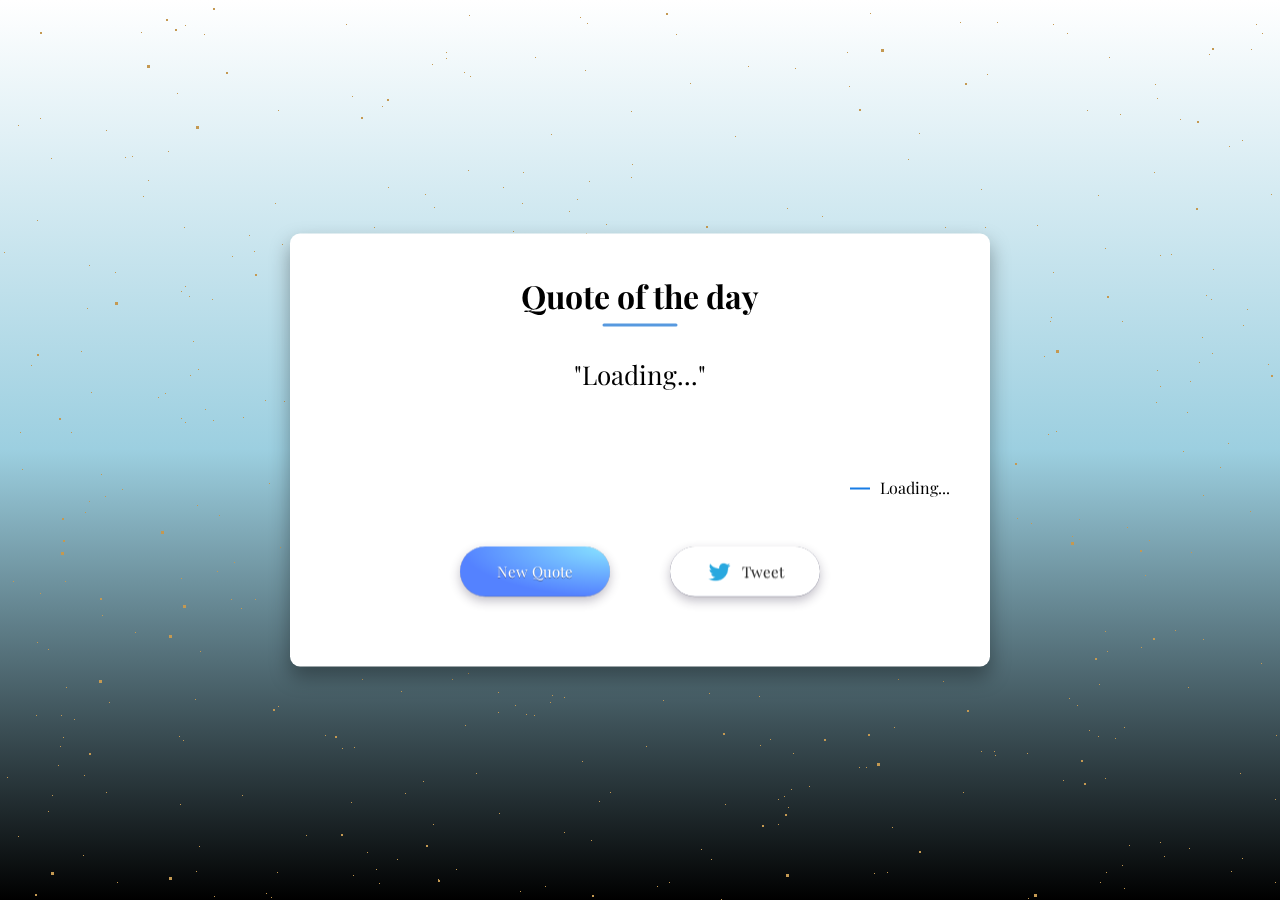
<file: index.html>
<!DOCTYPE html>
<html lang="en">
<head>
    <meta name="viewport" content="width=device-width, initial-scale=1.0">
    <link rel="stylesheet" href="style.css">
    <title>Daily Quote</title>
    <link rel="icon" href="quotes.png" type="image/png" sizes="256x256">
</head>
<body>
    <div class="quote-box">
        <h2>Quote of the day</h2>
        <blockquote id="quote">Loading...</blockquote>
        <span id="author">Loading...</span>
        <div>
            <button onclick="getquote(api_url)">New Quote</button>
            <button onclick="tweet()"><img src="twitter.png" alt="">Tweet</button>
        </div>
    </div>
    <div class="bg-animation">
        <div id="stars"></div>
        <div id="stars2"></div>
        <div id="stars3"></div>
        <div id="stars4"></div>
    </div>
    

<script>
    const quote = document.getElementById("quote");
    const author = document.getElementById("author");

    const api_url = "https://api.quotable.io/random";
    async function getquote(url){
        const response = await fetch(url);
        var data = await response.json();
        quote.innerHTML = data.content;
        author.innerHTML = data.author;
    }

getquote(api_url);

function tweet(){
    window.open("https://twitter.com/intent/tweet?text=" + quote.innerHTML + "----- by "+ author.innerHTML,
    "Tweet Window", "width=600m  height=300");
}
</script>

</body>
</html>
</file>
<file: style.css>
@import url('https://fonts.googleapis.com/css2?family=Playfair+Display:ital,wght@0,500;0,600;0,700;1,400&display=swap');

*{
    margin: 0;
    padding: 0;
    box-sizing: border-box;
    font-family: 'Playfair Display', serif;
}
html, body {
    height: 100%;
    margin: 0;
}

body {
    background: linear-gradient(white, #9ccfe0, black);
}


.full-wh {
    position: absolute;
    top: 0px;
    left: 0px;
    bottom: 0px;
    width: 100%;
}

.bg-animation {
    position: fixed;
    top: 0;
    left: 0;
    width: 100%;
    height: 100%;
}

.bg-animation {
    position: fixed;
    top: 0;
    left: 0;
    width: 100%;
    height: 100%;

}

#stars {
    width: 1px;
    height: 1px;
    background: transparent;
    box-shadow: 117px 1613px #c49952, 1488px 635px #c49952, 944px 914px #c49952, 647px 277px #c49952, 1792px 1205px #c49952, 656px 1517px #c49952, 820px 1839px #c49952, 1153px 1400px #c49952, 870px 13px #c49952, 550px 702px #c49952, 1155px 1056px #c49952, 88px 1709px #c49952, 1450px 1090px #c49952, 1929px 457px #c49952, 1390px 905px #c49952, 1771px 269px #c49952, 1741px 669px #c49952, 432px 64px #c49952, 563px 996px #c49952, 1918px 1873px #c49952, 1845px 1211px #c49952, 231px 1503px #c49952, 37px 220px #c49952, 1970px 495px #c49952, 1812px 925px #c49952, 67px 1398px #c49952, 535px 279px #c49952, 1837px 829px #c49952, 1945px 685px #c49952, 1677px 1817px #c49952, 1317px 1415px #c49952, 1785px 905px #c49952, 1787px 1554px #c49952, 802px 1296px #c49952, 512px 1101px #c49952, 583px 1364px #c49952, 336px 558px #c49952, 979px 334px #c49952, 106px 792px #c49952, 204px 34px #c49952, 1845px 1763px #c49952, 445px 1599px #c49952, 386px 453px #c49952, 471px 952px #c49952, 1466px 1676px #c49952, 1885px 303px #c49952, 51px 1717px #c49952, 1211px 299px #c49952, 1546px 1887px #c49952, 1067px 33px #c49952, 1088px 1326px #c49952, 1938px 760px #c49952, 470px 648px #c49952, 1213px 269px #c49952, 1767px 78px #c49952, 977px 976px #c49952, 1926px 175px #c49952, 722px 1512px #c49952, 945px 227px #c49952, 1811px 99px #c49952, 1912px 1406px #c49952, 1602px 1243px #c49952, 610px 449px #c49952, 654px 1393px #c49952, 1930px 1193px #c49952, 258px 1184px #c49952, 89px 265px #c49952, 824px 1494px #c49952, 1506px 1435px #c49952, 1027px 753px #c49952, 1px 1197px #c49952, 530px 1161px #c49952, 864px 1555px #c49952, 1610px 1604px #c49952, 1035px 1114px #c49952, 1456px 133px #c49952, 1196px 1253px #c49952, 361px 1037px #c49952, 834px 351px #c49952, 436px 1676px #c49952, 1194px 1007px #c49952, 1141px 647px #c49952, 319px 454px #c49952, 937px 1769px #c49952, 1872px 1013px #c49952, 733px 643px #c49952, 1250px 511px #c49952, 189px 296px #c49952, 1639px 163px #c49952, 1584px 336px #c49952, 1912px 1343px #c49952, 1298px 1307px #c49952, 1750px 902px #c49952, 1129px 845px #c49952, 1899px 1470px #c49952, 1427px 232px #c49952, 1391px 838px #c49952, 1225px 1819px #c49952, 190px 1366px #c49952, 1865px 518px #c49952, 203px 1383px #c49952, 1455px 614px #c49952, 423px 354px #c49952, 1678px 1790px #c49952, 241px 608px #c49952, 1089px 730px #c49952, 1342px 38px #c49952, 1848px 249px #c49952, 1874px 1785px #c49952, 1040px 1837px #c49952, 751px 261px #c49952, 510px 1975px #c49952, 52px 795px #c49952, 1786px 1310px #c49952, 498px 712px #c49952, 190px 375px #c49952, 1341px 722px #c49952, 43px 1394px #c49952, 1821px 1687px #c49952, 106px 130px #c49952, 1717px 1978px #c49952, 168px 151px #c49952, 183px 740px #c49952, 945px 1381px #c49952, 669px 1170px #c49952, 1285px 1816px #c49952, 110px 1217px #c49952, 1623px 813px #c49952, 869px 647px #c49952, 867px 582px #c49952, 735px 1240px #c49952, 519px 1896px #c49952, 132px 156px #c49952, 1649px 193px #c49952, 241px 1109px #c49952, 643px 484px #c49952, 574px 1282px #c49952, 1952px 564px #c49952, 1978px 145px #c49952, 329px 903px #c49952, 1674px 617px #c49952, 1978px 558px #c49952, 1808px 1715px #c49952, 1526px 1238px #c49952, 475px 1330px #c49952, 810px 425px #c49952, 1709px 634px #c49952, 1658px 336px #c49952, 425px 194px #c49952, 352px 96px #c49952, 148px 180px #c49952, 1139px 1046px #c49952, 1809px 1233px #c49952, 1669px 171px #c49952, 263px 1394px #c49952, 534px 715px #c49952, 396px 1008px #c49952, 589px 1445px #c49952, 1190px 381px #c49952, 1709px 279px #c49952, 520px 891px #c49952, 1136px 1867px #c49952, 1280px 1233px #c49952, 836px 296px #c49952, 1348px 646px #c49952, 1539px 913px #c49952, 423px 781px #c49952, 1271px 1805px #c49952, 696px 564px #c49952, 1549px 804px #c49952, 303px 1555px #c49952, 1449px 1903px #c49952, 66px 687px #c49952, 1164px 856px #c49952, 1958px 1326px #c49952, 125px 157px #c49952, 508px 1669px #c49952, 465px 725px #c49952, 1925px 1440px #c49952, 405px 793px #c49952, 278px 110px #c49952, 1084px 1065px #c49952, 1077px 705px #c49952, 663px 1844px #c49952, 734px 263px #c49952, 870px 1761px #c49952, 103px 1169px #c49952, 1506px 1295px #c49952, 1883px 926px #c49952, 335px 1361px #c49952, 1126px 1284px #c49952, 257px 1165px #c49952, 837px 580px #c49952, 1211px 1362px #c49952, 1137px 1380px #c49952, 135px 632px #c49952, 1491px 1965px #c49952, 1098px 195px #c49952, 506px 417px #c49952, 693px 1243px #c49952, 622px 1862px #c49952, 1412px 1343px #c49952, 948px 1894px #c49952, 1315px 1363px #c49952, 754px 1098px #c49952, 1931px 930px #c49952, 1831px 342px #c49952, 1751px 1839px #c49952, 84px 775px #c49952, 1662px 1488px #c49952, 617px 1769px #c49952, 1869px 1292px #c49952, 963px 432px #c49952, 371px 1114px #c49952, 37px 642px #c49952, 21px 1184px #c49952, 602px 366px #c49952, 414px 524px #c49952, 282px 244px #c49952, 1689px 868px #c49952, 943px 681px #c49952, 898px 679px #c49952, 449px 1774px #c49952, 1678px 1313px #c49952, 475px 1811px #c49952, 1146px 1509px #c49952, 1151px 1863px #c49952, 1617px 846px #c49952, 82px 1077px #c49952, 324px 1317px #c49952, 1516px 885px #c49952, 1706px 1526px #c49952, 1925px 1180px #c49952, 553px 967px #c49952, 1072px 536px #c49952, 1715px 1816px #c49952, 185px 286px #c49952, 1362px 1600px #c49952, 628px 1938px #c49952, 1187px 412px #c49952, 569px 211px #c49952, 1959px 1356px #c49952, 1571px 105px #c49952, 319px 1111px #c49952, 36px 1364px #c49952, 502px 1788px #c49952, 1051px 1993px #c49952, 1617px 773px #c49952, 424px 1507px #c49952, 1623px 1955px #c49952, 307px 662px #c49952, 183px 1048px #c49952, 1919px 1453px #c49952, 1006px 1817px #c49952, 468px 673px #c49952, 1142px 1375px #c49952, 1228px 443px #c49952, 1734px 552px #c49952, 20px 1041px #c49952, 1783px 334px #c49952, 98px 1237px #c49952, 1356px 1940px #c49952, 853px 1779px #c49952, 1910px 560px #c49952, 1174px 1656px #c49952, 110px 1724px #c49952, 542px 1771px #c49952, 1758px 1931px #c49952, 1463px 1401px #c49952, 1155px 84px #c49952, 1504px 835px #c49952, 750px 322px #c49952, 407px 1900px #c49952, 1600px 1141px #c49952, 657px 886px #c49952, 526px 714px #c49952, 18px 836px #c49952, 1546px 1548px #c49952, 22px 469px #c49952, 594px 1466px #c49952, 1160px 1078px #c49952, 627px 1055px #c49952, 195px 699px #c49952, 1099px 684px #c49952, 530px 551px #c49952, 1160px 1325px #c49952, 894px 727px #c49952, 1157px 98px #c49952, 136px 1483px #c49952, 1875px 1975px #c49952, 1803px 566px #c49952, 318px 1073px #c49952, 1866px 1656px #c49952, 543px 414px #c49952, 719px 474px #c49952, 1115px 738px #c49952, 353px 875px #c49952, 184px 1938px #c49952, 1854px 1534px #c49952, 420px 1698px #c49952, 1480px 1550px #c49952, 522px 203px #c49952, 1897px 1904px #c49952, 975px 1708px #c49952, 1774px 602px #c49952, 1908px 274px #c49952, 61px 715px #c49952, 983px 1156px #c49952, 326px 1013px #c49952, 641px 290px #c49952, 1522px 120px #c49952, 405px 1637px #c49952, 1021px 1099px #c49952, 631px 1145px #c49952, 982px 1967px #c49952, 200px 651px #c49952, 795px 351px #c49952, 790px 1082px #c49952, 144px 1572px #c49952, 1542px 901px #c49952, 158px 1524px #c49952, 849px 1843px #c49952, 1807px 203px #c49952, 1747px 45px #c49952, 1603px 1738px #c49952, 617px 1966px #c49952, 342px 748px #c49952, 1779px 1173px #c49952, 1428px 152px #c49952, 589px 1998px #c49952, 1940px 1838px #c49952, 115px 272px #c49952, 1217px 1395px #c49952, 1402px 1491px #c49952, 1833px 1814px #c49952, 243px 966px #c49952, 319px 578px #c49952, 813px 364px #c49952, 669px 882px #c49952, 551px 134px #c49952, 1819px 920px #c49952, 740px 1826px #c49952, 1021px 952px #c49952, 1575px 453px #c49952, 324px 419px #c49952, 929px 417px #c49952, 885px 1112px #c49952, 503px 187px #c49952, 1908px 362px #c49952, 1063px 1601px #c49952, 169px 1792px #c49952, 789px 963px #c49952, 1697px 948px #c49952, 1761px 1810px #c49952, 1844px 1591px #c49952, 1709px 949px #c49952, 1402px 1396px #c49952, 1037px 225px #c49952, 1832px 518px #c49952, 1728px 1782px #c49952, 194px 1421px #c49952, 1395px 742px #c49952, 1478px 1325px #c49952, 40px 593px #c49952, 1732px 117px #c49952, 51px 158px #c49952, 1598px 1672px #c49952, 701px 849px #c49952, 1403px 1979px #c49952, 145px 1414px #c49952, 550px 906px #c49952, 1366px 460px #c49952, 142px 1379px #c49952, 34px 1864px #c49952, 1346px 308px #c49952, 293px 998px #c49952, 21px 1868px #c49952, 540px 1033px #c49952, 60px 746px #c49952, 1602px 1476px #c49952, 180px 804px #c49952, 345px 1982px #c49952, 1439px 640px #c49952, 939px 1834px #c49952, 20px 432px #c49952, 492px 1549px #c49952, 109px 1579px #c49952, 1796px 1403px #c49952, 1079px 519px #c49952, 1664px 389px #c49952, 1627px 1061px #c49952, 823px 419px #c49952, 1399px 1882px #c49952, 1906px 344px #c49952, 1189px 848px #c49952, 117px 882px #c49952, 1262px 33px #c49952, 1048px 434px #c49952, 1208px 1309px #c49952, 1616px 408px #c49952, 1833px 853px #c49952, 1433px 1656px #c49952, 811px 1861px #c49952, 439px 1672px #c49952, 1105px 248px #c49952, 328px 1652px #c49952, 13px 1658px #c49952, 685px 987px #c49952, 985px 403px #c49952, 1664px 1206px #c49952, 1993px 1925px #c49952, 440px 917px #c49952, 1835px 319px #c49952, 1404px 1907px #c49952, 624px 1443px #c49952, 843px 954px #c49952, 478px 1567px #c49952, 895px 1602px #c49952, 1231px 871px #c49952, 1267px 1646px #c49952, 475px 334px #c49952, 784px 796px #c49952, 1294px 199px #c49952, 109px 702px #c49952, 1978px 362px #c49952, 291px 940px #c49952, 971px 1343px #c49952, 74px 719px #c49952, 36px 715px #c49952, 1007px 1423px #c49952, 860px 314px #c49952, 631px 177px #c49952, 1900px 1590px #c49952, 1239px 1348px #c49952, 1346px 1270px #c49952, 1934px 1475px #c49952, 1553px 559px #c49952, 588px 1969px #c49952, 670px 1269px #c49952, 1484px 376px #c49952, 20px 1424px #c49952, 1396px 8px #c49952, 969px 244px #c49952, 1807px 538px #c49952, 1873px 891px #c49952, 636px 1142px #c49952, 1474px 1562px #c49952, 763px 350px #c49952, 663px 700px #c49952, 500px 1469px #c49952, 1302px 722px #c49952, 181px 291px #c49952, 266px 893px #c49952, 1403px 654px #c49952, 492px 460px #c49952, 1503px 1369px #c49952, 23px 1662px #c49952, 349px 333px #c49952, 1435px 1017px #c49952, 1441px 705px #c49952, 1708px 1446px #c49952, 1041px 911px #c49952, 1063px 780px #c49952, 1158px 1356px #c49952, 767px 1454px #c49952, 1912px 797px #c49952, 1731px 1759px #c49952, 1378px 1390px #c49952, 1815px 1364px #c49952, 960px 270px #c49952, 1343px 427px #c49952, 275px 203px #c49952, 1319px 1092px #c49952, 1455px 770px #c49952, 283px 1503px #c49952, 1505px 901px #c49952, 1738px 1561px #c49952, 1526px 1935px #c49952, 1757px 669px #c49952, 1640px 620px #c49952, 1750px 722px #c49952, 748px 66px #c49952, 1149px 540px #c49952, 159px 953px #c49952, 200px 1426px #c49952, 515px 1110px #c49952, 1552px 737px #c49952, 1094px 1459px #c49952, 778px 799px #c49952, 1031px 523px #c49952, 743px 1825px #c49952, 1100px 882px #c49952, 1088px 1836px #c49952, 255px 599px #c49952, 67px 1361px #c49952, 247px 1721px #c49952, 1722px 346px #c49952, 1822px 155px #c49952, 452px 1973px #c49952, 415px 1960px #c49952, 1109px 57px #c49952, 273px 1392px #c49952, 404px 1071px #c49952, 1212px 353px #c49952, 370px 460px #c49952, 795px 1523px #c49952, 1932px 340px #c49952, 51px 1473px #c49952, 1268px 364px #c49952, 1512px 1862px #c49952, 1678px 1801px #c49952, 1796px 579px #c49952, 254px 251px #c49952, 1466px 1717px #c49952, 893px 379px #c49952, 1153px 923px #c49952, 913px 1808px #c49952, 791px 789px #c49952, 417px 1924px #c49952, 1336px 1599px #c49952, 1695px 908px #c49952, 1120px 114px #c49952, 493px 1949px #c49952, 68px 1905px #c49952, 969px 481px #c49952, 1420px 1095px #c49952, 800px 1117px #c49952, 390px 234px #c49952, 356px 1644px #c49952, 1098px 1486px #c49952, 1360px 521px #c49952, 149px 1198px #c49952, 354px 747px #c49952, 1749px 487px #c49952, 470px 76px #c49952, 1672px 289px #c49952, 1731px 545px #c49952, 1547px 1590px #c49952, 498px 692px #c49952, 398px 1592px #c49952, 1846px 1237px #c49952, 1537px 1474px #c49952, 1726px 1374px #c49952, 1922px 858px #c49952, 376px 321px #c49952, 985px 227px #c49952, 234px 1421px #c49952, 760px 745px #c49952, 1990px 1132px #c49952, 1560px 1597px #c49952, 338px 1310px #c49952, 1924px 1664px #c49952, 547px 1747px #c49952, 1639px 1282px #c49952, 1202px 337px #c49952, 1985px 779px #c49952, 737px 456px #c49952, 89px 501px #c49952, 963px 792px #c49952, 655px 1447px #c49952, 1492px 1994px #c49952, 1171px 254px #c49952, 892px 827px #c49952, 1735px 442px #c49952, 1474px 1187px #c49952, 846px 1518px #c49952, 557px 1805px #c49952, 738px 945px #c49952, 795px 68px #c49952, 663px 1956px #c49952, 1607px 290px #c49952, 1524px 15px #c49952, 1097px 1911px #c49952, 157px 1939px #c49952, 935px 1065px #c49952, 1809px 1708px #c49952, 164px 1157px #c49952, 83px 855px #c49952, 625px 501px #c49952, 814px 398px #c49952, 552px 695px #c49952, 597px 1546px #c49952, 1237px 1417px #c49952, 628px 284px #c49952, 866px 767px #c49952, 1403px 1394px #c49952, 765px 1563px #c49952, 1648px 109px #c49952, 1205px 1659px #c49952, 921px 1313px #c49952, 1319px 243px #c49952, 18px 125px #c49952, 7px 777px #c49952, 181px 418px #c49952, 1062px 1892px #c49952, 382px 106px #c49952, 994px 751px #c49952, 964px 234px #c49952, 40px 118px #c49952, 278px 706px #c49952, 1540px 1978px #c49952, 425px 1661px #c49952, 1050px 321px #c49952, 735px 1729px #c49952, 1438px 260px #c49952, 1229px 1109px #c49952, 186px 1041px #c49952, 244px 1184px #c49952, 392px 1472px #c49952, 670px 1249px #c49952, 1260px 1443px #c49952, 1977px 1511px #c49952, 1240px 773px #c49952, 303px 513px #c49952, 63px 1530px #c49952, 610px 792px #c49952, 1987px 1647px #c49952, 676px 1597px #c49952, 1740px 1244px #c49952, 816px 1661px #c49952, 351px 802px #c49952, 252px 1082px #c49952, 31px 365px #c49952, 1453px 984px #c49952, 667px 1233px #c49952, 1247px 1800px #c49952, 839px 270px #c49952, 775px 913px #c49952, 1966px 1398px #c49952, 499px 813px #c49952, 922px 1982px #c49952, 1409px 1902px #c49952, 1499px 1766px #c49952, 721px 899px #c49952, 788px 807px #c49952, 989px 1355px #c49952, 1248px 1274px #c49952, 849px 1091px #c49952, 1799px 1036px #c49952, 1486px 700px #c49952, 170px 1989px #c49952, 1275px 799px #c49952, 772px 2000px #c49952, 1642px 362px #c49952, 216px 940px #c49952, 1893px 281px #c49952, 1944px 1298px #c49952, 1294px 400px #c49952, 1523px 441px #c49952, 1829px 340px #c49952, 468px 170px #c49952, 1099px 967px #c49952, 1331px 665px #c49952, 1174px 1553px #c49952, 1567px 325px #c49952, 1028px 1399px #c49952, 781px 1451px #c49952, 1912px 1954px #c49952, 874px 873px #c49952, 1298px 1722px #c49952, 1879px 706px #c49952, 57px 1221px #c49952, 1116px 1432px #c49952, 48px 811px #c49952, 101px 916px #c49952, 677px 304px #c49952, 1203px 639px #c49952, 1391px 199px #c49952, 1895px 1988px #c49952, 1462px 1023px #c49952, 1216px 1751px #c49952, 1261px 663px #c49952, 1290px 1119px #c49952, 137px 1793px #c49952, 1052px 1470px #c49952, 1561px 226px #c49952, 1156px 402px #c49952, 709px 693px #c49952, 1040px 1911px #c49952, 1624px 1115px #c49952, 551px 475px #c49952, 416px 1090px #c49952, 1183px 451px #c49952, 58px 765px #c49952, 743px 1016px #c49952, 198px 369px #c49952, 1645px 1503px #c49952, 997px 22px #c49952, 1447px 1323px #c49952, 379px 883px #c49952, 1171px 1195px #c49952, 919px 133px #c49952, 1400px 517px #c49952, 725px 804px #c49952, 1600px 699px #c49952, 357px 581px #c49952, 266px 1713px #c49952, 848px 1749px #c49952, 1963px 1045px #c49952, 119px 1136px #c49952;
    -webkit-animation: animStar 50s linear infinite;
    -moz-animation: animStar 50s linear infinite;
    -ms-animation: animStar 50s linear infinite;
    animation: animStar 50s linear infinite;
}

#stars:after {
    content: " ";
    position: absolute;
    top: 2000px;
    width: 1px;
    height: 1px;
    background: transparent;
    box-shadow: 117px 1613px #c49952, 1488px 635px #c49952, 944px 914px #c49952, 647px 277px #c49952, 1792px 1205px #c49952, 656px 1517px #c49952, 820px 1839px #c49952, 1153px 1400px #c49952, 870px 13px #c49952, 550px 702px #c49952, 1155px 1056px #c49952, 88px 1709px #c49952, 1450px 1090px #c49952, 1929px 457px #c49952, 1390px 905px #c49952, 1771px 269px #c49952, 1741px 669px #c49952, 432px 64px #c49952, 563px 996px #c49952, 1918px 1873px #c49952, 1845px 1211px #c49952, 231px 1503px #c49952, 37px 220px #c49952, 1970px 495px #c49952, 1812px 925px #c49952, 67px 1398px #c49952, 535px 279px #c49952, 1837px 829px #c49952, 1945px 685px #c49952, 1677px 1817px #c49952, 1317px 1415px #c49952, 1785px 905px #c49952, 1787px 1554px #c49952, 802px 1296px #c49952, 512px 1101px #c49952, 583px 1364px #c49952, 336px 558px #c49952, 979px 334px #c49952, 106px 792px #c49952, 204px 34px #c49952, 1845px 1763px #c49952, 445px 1599px #c49952, 386px 453px #c49952, 471px 952px #c49952, 1466px 1676px #c49952, 1885px 303px #c49952, 51px 1717px #c49952, 1211px 299px #c49952, 1546px 1887px #c49952, 1067px 33px #c49952, 1088px 1326px #c49952, 1938px 760px #c49952, 470px 648px #c49952, 1213px 269px #c49952, 1767px 78px #c49952, 977px 976px #c49952, 1926px 175px #c49952, 722px 1512px #c49952, 945px 227px #c49952, 1811px 99px #c49952, 1912px 1406px #c49952, 1602px 1243px #c49952, 610px 449px #c49952, 654px 1393px #c49952, 1930px 1193px #c49952, 258px 1184px #c49952, 89px 265px #c49952, 824px 1494px #c49952, 1506px 1435px #c49952, 1027px 753px #c49952, 1px 1197px #c49952, 530px 1161px #c49952, 864px 1555px #c49952, 1610px 1604px #c49952, 1035px 1114px #c49952, 1456px 133px #c49952, 1196px 1253px #c49952, 361px 1037px #c49952, 834px 351px #c49952, 436px 1676px #c49952, 1194px 1007px #c49952, 1141px 647px #c49952, 319px 454px #c49952, 937px 1769px #c49952, 1872px 1013px #c49952, 733px 643px #c49952, 1250px 511px #c49952, 189px 296px #c49952, 1639px 163px #c49952, 1584px 336px #c49952, 1912px 1343px #c49952, 1298px 1307px #c49952, 1750px 902px #c49952, 1129px 845px #c49952, 1899px 1470px #c49952, 1427px 232px #c49952, 1391px 838px #c49952, 1225px 1819px #c49952, 190px 1366px #c49952, 1865px 518px #c49952, 203px 1383px #c49952, 1455px 614px #c49952, 423px 354px #c49952, 1678px 1790px #c49952, 241px 608px #c49952, 1089px 730px #c49952, 1342px 38px #c49952, 1848px 249px #c49952, 1874px 1785px #c49952, 1040px 1837px #c49952, 751px 261px #c49952, 510px 1975px #c49952, 52px 795px #c49952, 1786px 1310px #c49952, 498px 712px #c49952, 190px 375px #c49952, 1341px 722px #c49952, 43px 1394px #c49952, 1821px 1687px #c49952, 106px 130px #c49952, 1717px 1978px #c49952, 168px 151px #c49952, 183px 740px #c49952, 945px 1381px #c49952, 669px 1170px #c49952, 1285px 1816px #c49952, 110px 1217px #c49952, 1623px 813px #c49952, 869px 647px #c49952, 867px 582px #c49952, 735px 1240px #c49952, 519px 1896px #c49952, 132px 156px #c49952, 1649px 193px #c49952, 241px 1109px #c49952, 643px 484px #c49952, 574px 1282px #c49952, 1952px 564px #c49952, 1978px 145px #c49952, 329px 903px #c49952, 1674px 617px #c49952, 1978px 558px #c49952, 1808px 1715px #c49952, 1526px 1238px #c49952, 475px 1330px #c49952, 810px 425px #c49952, 1709px 634px #c49952, 1658px 336px #c49952, 425px 194px #c49952, 352px 96px #c49952, 148px 180px #c49952, 1139px 1046px #c49952, 1809px 1233px #c49952, 1669px 171px #c49952, 263px 1394px #c49952, 534px 715px #c49952, 396px 1008px #c49952, 589px 1445px #c49952, 1190px 381px #c49952, 1709px 279px #c49952, 520px 891px #c49952, 1136px 1867px #c49952, 1280px 1233px #c49952, 836px 296px #c49952, 1348px 646px #c49952, 1539px 913px #c49952, 423px 781px #c49952, 1271px 1805px #c49952, 696px 564px #c49952, 1549px 804px #c49952, 303px 1555px #c49952, 1449px 1903px #c49952, 66px 687px #c49952, 1164px 856px #c49952, 1958px 1326px #c49952, 125px 157px #c49952, 508px 1669px #c49952, 465px 725px #c49952, 1925px 1440px #c49952, 405px 793px #c49952, 278px 110px #c49952, 1084px 1065px #c49952, 1077px 705px #c49952, 663px 1844px #c49952, 734px 263px #c49952, 870px 1761px #c49952, 103px 1169px #c49952, 1506px 1295px #c49952, 1883px 926px #c49952, 335px 1361px #c49952, 1126px 1284px #c49952, 257px 1165px #c49952, 837px 580px #c49952, 1211px 1362px #c49952, 1137px 1380px #c49952, 135px 632px #c49952, 1491px 1965px #c49952, 1098px 195px #c49952, 506px 417px #c49952, 693px 1243px #c49952, 622px 1862px #c49952, 1412px 1343px #c49952, 948px 1894px #c49952, 1315px 1363px #c49952, 754px 1098px #c49952, 1931px 930px #c49952, 1831px 342px #c49952, 1751px 1839px #c49952, 84px 775px #c49952, 1662px 1488px #c49952, 617px 1769px #c49952, 1869px 1292px #c49952, 963px 432px #c49952, 371px 1114px #c49952, 37px 642px #c49952, 21px 1184px #c49952, 602px 366px #c49952, 414px 524px #c49952, 282px 244px #c49952, 1689px 868px #c49952, 943px 681px #c49952, 898px 679px #c49952, 449px 1774px #c49952, 1678px 1313px #c49952, 475px 1811px #c49952, 1146px 1509px #c49952, 1151px 1863px #c49952, 1617px 846px #c49952, 82px 1077px #c49952, 324px 1317px #c49952, 1516px 885px #c49952, 1706px 1526px #c49952, 1925px 1180px #c49952, 553px 967px #c49952, 1072px 536px #c49952, 1715px 1816px #c49952, 185px 286px #c49952, 1362px 1600px #c49952, 628px 1938px #c49952, 1187px 412px #c49952, 569px 211px #c49952, 1959px 1356px #c49952, 1571px 105px #c49952, 319px 1111px #c49952, 36px 1364px #c49952, 502px 1788px #c49952, 1051px 1993px #c49952, 1617px 773px #c49952, 424px 1507px #c49952, 1623px 1955px #c49952, 307px 662px #c49952, 183px 1048px #c49952, 1919px 1453px #c49952, 1006px 1817px #c49952, 468px 673px #c49952, 1142px 1375px #c49952, 1228px 443px #c49952, 1734px 552px #c49952, 20px 1041px #c49952, 1783px 334px #c49952, 98px 1237px #c49952, 1356px 1940px #c49952, 853px 1779px #c49952, 1910px 560px #c49952, 1174px 1656px #c49952, 110px 1724px #c49952, 542px 1771px #c49952, 1758px 1931px #c49952, 1463px 1401px #c49952, 1155px 84px #c49952, 1504px 835px #c49952, 750px 322px #c49952, 407px 1900px #c49952, 1600px 1141px #c49952, 657px 886px #c49952, 526px 714px #c49952, 18px 836px #c49952, 1546px 1548px #c49952, 22px 469px #c49952, 594px 1466px #c49952, 1160px 1078px #c49952, 627px 1055px #c49952, 195px 699px #c49952, 1099px 684px #c49952, 530px 551px #c49952, 1160px 1325px #c49952, 894px 727px #c49952, 1157px 98px #c49952, 136px 1483px #c49952, 1875px 1975px #c49952, 1803px 566px #c49952, 318px 1073px #c49952, 1866px 1656px #c49952, 543px 414px #c49952, 719px 474px #c49952, 1115px 738px #c49952, 353px 875px #c49952, 184px 1938px #c49952, 1854px 1534px #c49952, 420px 1698px #c49952, 1480px 1550px #c49952, 522px 203px #c49952, 1897px 1904px #c49952, 975px 1708px #c49952, 1774px 602px #c49952, 1908px 274px #c49952, 61px 715px #c49952, 983px 1156px #c49952, 326px 1013px #c49952, 641px 290px #c49952, 1522px 120px #c49952, 405px 1637px #c49952, 1021px 1099px #c49952, 631px 1145px #c49952, 982px 1967px #c49952, 200px 651px #c49952, 795px 351px #c49952, 790px 1082px #c49952, 144px 1572px #c49952, 1542px 901px #c49952, 158px 1524px #c49952, 849px 1843px #c49952, 1807px 203px #c49952, 1747px 45px #c49952, 1603px 1738px #c49952, 617px 1966px #c49952, 342px 748px #c49952, 1779px 1173px #c49952, 1428px 152px #c49952, 589px 1998px #c49952, 1940px 1838px #c49952, 115px 272px #c49952, 1217px 1395px #c49952, 1402px 1491px #c49952, 1833px 1814px #c49952, 243px 966px #c49952, 319px 578px #c49952, 813px 364px #c49952, 669px 882px #c49952, 551px 134px #c49952, 1819px 920px #c49952, 740px 1826px #c49952, 1021px 952px #c49952, 1575px 453px #c49952, 324px 419px #c49952, 929px 417px #c49952, 885px 1112px #c49952, 503px 187px #c49952, 1908px 362px #c49952, 1063px 1601px #c49952, 169px 1792px #c49952, 789px 963px #c49952, 1697px 948px #c49952, 1761px 1810px #c49952, 1844px 1591px #c49952, 1709px 949px #c49952, 1402px 1396px #c49952, 1037px 225px #c49952, 1832px 518px #c49952, 1728px 1782px #c49952, 194px 1421px #c49952, 1395px 742px #c49952, 1478px 1325px #c49952, 40px 593px #c49952, 1732px 117px #c49952, 51px 158px #c49952, 1598px 1672px #c49952, 701px 849px #c49952, 1403px 1979px #c49952, 145px 1414px #c49952, 550px 906px #c49952, 1366px 460px #c49952, 142px 1379px #c49952, 34px 1864px #c49952, 1346px 308px #c49952, 293px 998px #c49952, 21px 1868px #c49952, 540px 1033px #c49952, 60px 746px #c49952, 1602px 1476px #c49952, 180px 804px #c49952, 345px 1982px #c49952, 1439px 640px #c49952, 939px 1834px #c49952, 20px 432px #c49952, 492px 1549px #c49952, 109px 1579px #c49952, 1796px 1403px #c49952, 1079px 519px #c49952, 1664px 389px #c49952, 1627px 1061px #c49952, 823px 419px #c49952, 1399px 1882px #c49952, 1906px 344px #c49952, 1189px 848px #c49952, 117px 882px #c49952, 1262px 33px #c49952, 1048px 434px #c49952, 1208px 1309px #c49952, 1616px 408px #c49952, 1833px 853px #c49952, 1433px 1656px #c49952, 811px 1861px #c49952, 439px 1672px #c49952, 1105px 248px #c49952, 328px 1652px #c49952, 13px 1658px #c49952, 685px 987px #c49952, 985px 403px #c49952, 1664px 1206px #c49952, 1993px 1925px #c49952, 440px 917px #c49952, 1835px 319px #c49952, 1404px 1907px #c49952, 624px 1443px #c49952, 843px 954px #c49952, 478px 1567px #c49952, 895px 1602px #c49952, 1231px 871px #c49952, 1267px 1646px #c49952, 475px 334px #c49952, 784px 796px #c49952, 1294px 199px #c49952, 109px 702px #c49952, 1978px 362px #c49952, 291px 940px #c49952, 971px 1343px #c49952, 74px 719px #c49952, 36px 715px #c49952, 1007px 1423px #c49952, 860px 314px #c49952, 631px 177px #c49952, 1900px 1590px #c49952, 1239px 1348px #c49952, 1346px 1270px #c49952, 1934px 1475px #c49952, 1553px 559px #c49952, 588px 1969px #c49952, 670px 1269px #c49952, 1484px 376px #c49952, 20px 1424px #c49952, 1396px 8px #c49952, 969px 244px #c49952, 1807px 538px #c49952, 1873px 891px #c49952, 636px 1142px #c49952, 1474px 1562px #c49952, 763px 350px #c49952, 663px 700px #c49952, 500px 1469px #c49952, 1302px 722px #c49952, 181px 291px #c49952, 266px 893px #c49952, 1403px 654px #c49952, 492px 460px #c49952, 1503px 1369px #c49952, 23px 1662px #c49952, 349px 333px #c49952, 1435px 1017px #c49952, 1441px 705px #c49952, 1708px 1446px #c49952, 1041px 911px #c49952, 1063px 780px #c49952, 1158px 1356px #c49952, 767px 1454px #c49952, 1912px 797px #c49952, 1731px 1759px #c49952, 1378px 1390px #c49952, 1815px 1364px #c49952, 960px 270px #c49952, 1343px 427px #c49952, 275px 203px #c49952, 1319px 1092px #c49952, 1455px 770px #c49952, 283px 1503px #c49952, 1505px 901px #c49952, 1738px 1561px #c49952, 1526px 1935px #c49952, 1757px 669px #c49952, 1640px 620px #c49952, 1750px 722px #c49952, 748px 66px #c49952, 1149px 540px #c49952, 159px 953px #c49952, 200px 1426px #c49952, 515px 1110px #c49952, 1552px 737px #c49952, 1094px 1459px #c49952, 778px 799px #c49952, 1031px 523px #c49952, 743px 1825px #c49952, 1100px 882px #c49952, 1088px 1836px #c49952, 255px 599px #c49952, 67px 1361px #c49952, 247px 1721px #c49952, 1722px 346px #c49952, 1822px 155px #c49952, 452px 1973px #c49952, 415px 1960px #c49952, 1109px 57px #c49952, 273px 1392px #c49952, 404px 1071px #c49952, 1212px 353px #c49952, 370px 460px #c49952, 795px 1523px #c49952, 1932px 340px #c49952, 51px 1473px #c49952, 1268px 364px #c49952, 1512px 1862px #c49952, 1678px 1801px #c49952, 1796px 579px #c49952, 254px 251px #c49952, 1466px 1717px #c49952, 893px 379px #c49952, 1153px 923px #c49952, 913px 1808px #c49952, 791px 789px #c49952, 417px 1924px #c49952, 1336px 1599px #c49952, 1695px 908px #c49952, 1120px 114px #c49952, 493px 1949px #c49952, 68px 1905px #c49952, 969px 481px #c49952, 1420px 1095px #c49952, 800px 1117px #c49952, 390px 234px #c49952, 356px 1644px #c49952, 1098px 1486px #c49952, 1360px 521px #c49952, 149px 1198px #c49952, 354px 747px #c49952, 1749px 487px #c49952, 470px 76px #c49952, 1672px 289px #c49952, 1731px 545px #c49952, 1547px 1590px #c49952, 498px 692px #c49952, 398px 1592px #c49952, 1846px 1237px #c49952, 1537px 1474px #c49952, 1726px 1374px #c49952, 1922px 858px #c49952, 376px 321px #c49952, 985px 227px #c49952, 234px 1421px #c49952, 760px 745px #c49952, 1990px 1132px #c49952, 1560px 1597px #c49952, 338px 1310px #c49952, 1924px 1664px #c49952, 547px 1747px #c49952, 1639px 1282px #c49952, 1202px 337px #c49952, 1985px 779px #c49952, 737px 456px #c49952, 89px 501px #c49952, 963px 792px #c49952, 655px 1447px #c49952, 1492px 1994px #c49952, 1171px 254px #c49952, 892px 827px #c49952, 1735px 442px #c49952, 1474px 1187px #c49952, 846px 1518px #c49952, 557px 1805px #c49952, 738px 945px #c49952, 795px 68px #c49952, 663px 1956px #c49952, 1607px 290px #c49952, 1524px 15px #c49952, 1097px 1911px #c49952, 157px 1939px #c49952, 935px 1065px #c49952, 1809px 1708px #c49952, 164px 1157px #c49952, 83px 855px #c49952, 625px 501px #c49952, 814px 398px #c49952, 552px 695px #c49952, 597px 1546px #c49952, 1237px 1417px #c49952, 628px 284px #c49952, 866px 767px #c49952, 1403px 1394px #c49952, 765px 1563px #c49952, 1648px 109px #c49952, 1205px 1659px #c49952, 921px 1313px #c49952, 1319px 243px #c49952, 18px 125px #c49952, 7px 777px #c49952, 181px 418px #c49952, 1062px 1892px #c49952, 382px 106px #c49952, 994px 751px #c49952, 964px 234px #c49952, 40px 118px #c49952, 278px 706px #c49952, 1540px 1978px #c49952, 425px 1661px #c49952, 1050px 321px #c49952, 735px 1729px #c49952, 1438px 260px #c49952, 1229px 1109px #c49952, 186px 1041px #c49952, 244px 1184px #c49952, 392px 1472px #c49952, 670px 1249px #c49952, 1260px 1443px #c49952, 1977px 1511px #c49952, 1240px 773px #c49952, 303px 513px #c49952, 63px 1530px #c49952, 610px 792px #c49952, 1987px 1647px #c49952, 676px 1597px #c49952, 1740px 1244px #c49952, 816px 1661px #c49952, 351px 802px #c49952, 252px 1082px #c49952, 31px 365px #c49952, 1453px 984px #c49952, 667px 1233px #c49952, 1247px 1800px #c49952, 839px 270px #c49952, 775px 913px #c49952, 1966px 1398px #c49952, 499px 813px #c49952, 922px 1982px #c49952, 1409px 1902px #c49952, 1499px 1766px #c49952, 721px 899px #c49952, 788px 807px #c49952, 989px 1355px #c49952, 1248px 1274px #c49952, 849px 1091px #c49952, 1799px 1036px #c49952, 1486px 700px #c49952, 170px 1989px #c49952, 1275px 799px #c49952, 772px 2000px #c49952, 1642px 362px #c49952, 216px 940px #c49952, 1893px 281px #c49952, 1944px 1298px #c49952, 1294px 400px #c49952, 1523px 441px #c49952, 1829px 340px #c49952, 468px 170px #c49952, 1099px 967px #c49952, 1331px 665px #c49952, 1174px 1553px #c49952, 1567px 325px #c49952, 1028px 1399px #c49952, 781px 1451px #c49952, 1912px 1954px #c49952, 874px 873px #c49952, 1298px 1722px #c49952, 1879px 706px #c49952, 57px 1221px #c49952, 1116px 1432px #c49952, 48px 811px #c49952, 101px 916px #c49952, 677px 304px #c49952, 1203px 639px #c49952, 1391px 199px #c49952, 1895px 1988px #c49952, 1462px 1023px #c49952, 1216px 1751px #c49952, 1261px 663px #c49952, 1290px 1119px #c49952, 137px 1793px #c49952, 1052px 1470px #c49952, 1561px 226px #c49952, 1156px 402px #c49952, 709px 693px #c49952, 1040px 1911px #c49952, 1624px 1115px #c49952, 551px 475px #c49952, 416px 1090px #c49952, 1183px 451px #c49952, 58px 765px #c49952, 743px 1016px #c49952, 198px 369px #c49952, 1645px 1503px #c49952, 997px 22px #c49952, 1447px 1323px #c49952, 379px 883px #c49952, 1171px 1195px #c49952, 919px 133px #c49952, 1400px 517px #c49952, 725px 804px #c49952, 1600px 699px #c49952, 357px 581px #c49952, 266px 1713px #c49952, 848px 1749px #c49952, 1963px 1045px #c49952, 119px 1136px #c49952;
}

#stars2 {
    width: 2px;
    height: 2px;
    background: transparent;
    box-shadow: 1117px 1306px #c49952, 1078px 1783px #c49952, 1179px 1085px #c49952, 1145px 920px #c49952, 422px 1233px #c49952, 387px 98px #c49952, 1153px 637px #c49952, 1084px 782px #c49952, 476px 453px #c49952, 926px 1306px #c49952, 60px 1086px #c49952, 753px 1575px #c49952, 272px 1684px #c49952, 1285px 750px #c49952, 1416px 1327px #c49952, 1931px 473px #c49952, 736px 1395px #c49952, 1816px 763px #c49952, 438px 879px #c49952, 665px 1902px #c49952, 1341px 677px #c49952, 1404px 1073px #c49952, 100px 597px #c49952, 357px 1689px #c49952, 1044px 1342px #c49952, 1954px 502px #c49952, 1192px 1308px #c49952, 540px 1239px #c49952, 1360px 552px #c49952, 89px 752px #c49952, 659px 1253px #c49952, 62px 517px #c49952, 1375px 1705px #c49952, 1343px 1511px #c49952, 1659px 1922px #c49952, 1560px 289px #c49952, 1362px 1799px #c49952, 1886px 1480px #c49952, 1718px 1885px #c49952, 824px 738px #c49952, 1060px 1370px #c49952, 1781px 1171px #c49952, 255px 273px #c49952, 1197px 120px #c49952, 213px 7px #c49952, 1226px 1920px #c49952, 1844px 207px #c49952, 1675px 970px #c49952, 1435px 1283px #c49952, 37px 353px #c49952, 59px 417px #c49952, 921px 1602px #c49952, 1549px 1490px #c49952, 638px 1845px #c49952, 1328px 198px #c49952, 1050px 1149px #c49952, 1884px 711px #c49952, 333px 263px #c49952, 342px 1508px #c49952, 1388px 1810px #c49952, 1377px 1558px #c49952, 890px 487px #c49952, 1081px 759px #c49952, 890px 1515px #c49952, 911px 1284px #c49952, 335px 735px #c49952, 1140px 549px #c49952, 1239px 1064px #c49952, 226px 71px #c49952, 1100px 1278px #c49952, 1851px 1805px #c49952, 1370px 1999px #c49952, 1008px 1122px #c49952, 785px 813px #c49952, 1358px 601px #c49952, 1833px 1305px #c49952, 1768px 1304px #c49952, 1303px 532px #c49952, 860px 598px #c49952, 1329px 593px #c49952, 1038px 1088px #c49952, 408px 405px #c49952, 965px 82px #c49952, 1483px 1438px #c49952, 310px 1479px #c49952, 1786px 1500px #c49952, 1866px 852px #c49952, 18px 1757px #c49952, 1473px 1004px #c49952, 1542px 1933px #c49952, 633px 1970px #c49952, 1334px 1713px #c49952, 175px 28px #c49952, 592px 894px #c49952, 121px 1162px #c49952, 1601px 1567px #c49952, 1095px 657px #c49952, 640px 1233px #c49952, 1073px 1255px #c49952, 840px 1087px #c49952, 718px 250px #c49952, 967px 709px #c49952, 731px 239px #c49952, 1623px 593px #c49952, 1058px 1820px #c49952, 516px 1898px #c49952, 666px 12px #c49952, 1997px 1382px #c49952, 112px 1690px #c49952, 687px 1309px #c49952, 63px 539px #c49952, 185px 1897px #c49952, 1055px 1691px #c49952, 435px 1517px #c49952, 1175px 1119px #c49952, 1721px 133px #c49952, 1212px 47px #c49952, 166px 18px #c49952, 1416px 1652px #c49952, 1409px 1745px #c49952, 1357px 1232px #c49952, 1677px 1998px #c49952, 448px 1415px #c49952, 705px 1736px #c49952, 1031px 1466px #c49952, 543px 1651px #c49952, 1592px 1888px #c49952, 1749px 1175px #c49952, 639px 1114px #c49952, 1591px 508px #c49952, 759px 1244px #c49952, 824px 380px #c49952, 942px 955px #c49952, 723px 732px #c49952, 113px 1369px #c49952, 203px 1739px #c49952, 868px 733px #c49952, 713px 971px #c49952, 341px 833px #c49952, 762px 824px #c49952, 1359px 310px #c49952, 1858px 1349px #c49952, 1531px 692px #c49952, 1075px 1512px #c49952, 1677px 142px #c49952, 1912px 1478px #c49952, 1810px 1078px #c49952, 426px 844px #c49952, 1426px 588px #c49952, 1909px 654px #c49952, 1107px 295px #c49952, 1351px 527px #c49952, 1393px 599px #c49952, 1379px 1068px #c49952, 228px 1846px #c49952, 1271px 374px #c49952, 1348px 612px #c49952, 7px 1301px #c49952, 1501px 1782px #c49952, 1795px 423px #c49952, 1475px 1918px #c49952, 1328px 1861px #c49952, 1624px 51px #c49952, 1791px 672px #c49952, 1594px 1467px #c49952, 1655px 1603px #c49952, 919px 850px #c49952, 523px 609px #c49952, 1196px 207px #c49952, 753px 410px #c49952, 686px 1097px #c49952, 1570px 133px #c49952, 1996px 1137px #c49952, 361px 116px #c49952, 1015px 462px #c49952, 76px 1143px #c49952, 491px 1818px #c49952, 1563px 795px #c49952, 982px 1721px #c49952, 831px 1204px #c49952, 1737px 589px #c49952, 861px 1579px #c49952, 1666px 130px #c49952, 698px 1799px #c49952, 726px 1519px #c49952, 109px 1208px #c49952, 1184px 1057px #c49952, 835px 451px #c49952, 896px 594px #c49952, 35px 893px #c49952, 895px 542px #c49952, 706px 225px #c49952, 56px 1040px #c49952, 1954px 108px #c49952, 1439px 1423px #c49952, 26px 1881px #c49952, 802px 1564px #c49952, 273px 708px #c49952, 40px 31px #c49952, 859px 108px #c49952;
    -webkit-animation: animStar 100s linear infinite;
    -moz-animation: animStar 100s linear infinite;
    -ms-animation: animStar 100s linear infinite;
    animation: animStar 100s linear infinite;
}

#stars2:after {
    content: " ";
    position: absolute;
    top: 2000px;
    width: 2px;
    height: 2px;
    background: transparent;
    box-shadow: 1117px 1306px #c49952, 1078px 1783px #c49952, 1179px 1085px #c49952, 1145px 920px #c49952, 422px 1233px #c49952, 387px 98px #c49952, 1153px 637px #c49952, 1084px 782px #c49952, 476px 453px #c49952, 926px 1306px #c49952, 60px 1086px #c49952, 753px 1575px #c49952, 272px 1684px #c49952, 1285px 750px #c49952, 1416px 1327px #c49952, 1931px 473px #c49952, 736px 1395px #c49952, 1816px 763px #c49952, 438px 879px #c49952, 665px 1902px #c49952, 1341px 677px #c49952, 1404px 1073px #c49952, 100px 597px #c49952, 357px 1689px #c49952, 1044px 1342px #c49952, 1954px 502px #c49952, 1192px 1308px #c49952, 540px 1239px #c49952, 1360px 552px #c49952, 89px 752px #c49952, 659px 1253px #c49952, 62px 517px #c49952, 1375px 1705px #c49952, 1343px 1511px #c49952, 1659px 1922px #c49952, 1560px 289px #c49952, 1362px 1799px #c49952, 1886px 1480px #c49952, 1718px 1885px #c49952, 824px 738px #c49952, 1060px 1370px #c49952, 1781px 1171px #c49952, 255px 273px #c49952, 1197px 120px #c49952, 213px 7px #c49952, 1226px 1920px #c49952, 1844px 207px #c49952, 1675px 970px #c49952, 1435px 1283px #c49952, 37px 353px #c49952, 59px 417px #c49952, 921px 1602px #c49952, 1549px 1490px #c49952, 638px 1845px #c49952, 1328px 198px #c49952, 1050px 1149px #c49952, 1884px 711px #c49952, 333px 263px #c49952, 342px 1508px #c49952, 1388px 1810px #c49952, 1377px 1558px #c49952, 890px 487px #c49952, 1081px 759px #c49952, 890px 1515px #c49952, 911px 1284px #c49952, 335px 735px #c49952, 1140px 549px #c49952, 1239px 1064px #c49952, 226px 71px #c49952, 1100px 1278px #c49952, 1851px 1805px #c49952, 1370px 1999px #c49952, 1008px 1122px #c49952, 785px 813px #c49952, 1358px 601px #c49952, 1833px 1305px #c49952, 1768px 1304px #c49952, 1303px 532px #c49952, 860px 598px #c49952, 1329px 593px #c49952, 1038px 1088px #c49952, 408px 405px #c49952, 965px 82px #c49952, 1483px 1438px #c49952, 310px 1479px #c49952, 1786px 1500px #c49952, 1866px 852px #c49952, 18px 1757px #c49952, 1473px 1004px #c49952, 1542px 1933px #c49952, 633px 1970px #c49952, 1334px 1713px #c49952, 175px 28px #c49952, 592px 894px #c49952, 121px 1162px #c49952, 1601px 1567px #c49952, 1095px 657px #c49952, 640px 1233px #c49952, 1073px 1255px #c49952, 840px 1087px #c49952, 718px 250px #c49952, 967px 709px #c49952, 731px 239px #c49952, 1623px 593px #c49952, 1058px 1820px #c49952, 516px 1898px #c49952, 666px 12px #c49952, 1997px 1382px #c49952, 112px 1690px #c49952, 687px 1309px #c49952, 63px 539px #c49952, 185px 1897px #c49952, 1055px 1691px #c49952, 435px 1517px #c49952, 1175px 1119px #c49952, 1721px 133px #c49952, 1212px 47px #c49952, 166px 18px #c49952, 1416px 1652px #c49952, 1409px 1745px #c49952, 1357px 1232px #c49952, 1677px 1998px #c49952, 448px 1415px #c49952, 705px 1736px #c49952, 1031px 1466px #c49952, 543px 1651px #c49952, 1592px 1888px #c49952, 1749px 1175px #c49952, 639px 1114px #c49952, 1591px 508px #c49952, 759px 1244px #c49952, 824px 380px #c49952, 942px 955px #c49952, 723px 732px #c49952, 113px 1369px #c49952, 203px 1739px #c49952, 868px 733px #c49952, 713px 971px #c49952, 341px 833px #c49952, 762px 824px #c49952, 1359px 310px #c49952, 1858px 1349px #c49952, 1531px 692px #c49952, 1075px 1512px #c49952, 1677px 142px #c49952, 1912px 1478px #c49952, 1810px 1078px #c49952, 426px 844px #c49952, 1426px 588px #c49952, 1909px 654px #c49952, 1107px 295px #c49952, 1351px 527px #c49952, 1393px 599px #c49952, 1379px 1068px #c49952, 228px 1846px #c49952, 1271px 374px #c49952, 1348px 612px #c49952, 7px 1301px #c49952, 1501px 1782px #c49952, 1795px 423px #c49952, 1475px 1918px #c49952, 1328px 1861px #c49952, 1624px 51px #c49952, 1791px 672px #c49952, 1594px 1467px #c49952, 1655px 1603px #c49952, 919px 850px #c49952, 523px 609px #c49952, 1196px 207px #c49952, 753px 410px #c49952, 686px 1097px #c49952, 1570px 133px #c49952, 1996px 1137px #c49952, 361px 116px #c49952, 1015px 462px #c49952, 76px 1143px #c49952, 491px 1818px #c49952, 1563px 795px #c49952, 982px 1721px #c49952, 831px 1204px #c49952, 1737px 589px #c49952, 861px 1579px #c49952, 1666px 130px #c49952, 698px 1799px #c49952, 726px 1519px #c49952, 109px 1208px #c49952, 1184px 1057px #c49952, 835px 451px #c49952, 896px 594px #c49952, 35px 893px #c49952, 895px 542px #c49952, 706px 225px #c49952, 56px 1040px #c49952, 1954px 108px #c49952, 1439px 1423px #c49952, 26px 1881px #c49952, 802px 1564px #c49952, 273px 708px #c49952, 40px 31px #c49952, 859px 108px #c49952;
}

#stars3 {
    width: 3px;
    height: 3px;
    background: transparent;
    box-shadow: 940px 1360px #c49952, 1071px 539px #c49952, 1710px 1414px #c49952, 836px 299px #c49952, 1944px 1420px #c49952, 253px 1449px #c49952, 1257px 1250px #c49952, 1588px 1830px #c49952, 1077px 1204px #c49952, 273px 1081px #c49952, 1993px 766px #c49952, 1808px 479px #c49952, 917px 263px #c49952, 663px 1820px #c49952, 342px 1988px #c49952, 727px 1250px #c49952, 636px 1666px #c49952, 692px 1112px #c49952, 248px 1211px #c49952, 1422px 1121px #c49952, 881px 46px #c49952, 1531px 1977px #c49952, 1643px 1023px #c49952, 684px 1071px #c49952, 1142px 1873px #c49952, 292px 1313px #c49952, 256px 1237px #c49952, 89px 912px #c49952, 964px 1783px #c49952, 877px 760px #c49952, 1641px 1474px #c49952, 1492px 24px #c49952, 1776px 1642px #c49952, 183px 602px #c49952, 1998px 62px #c49952, 1560px 367px #c49952, 1333px 995px #c49952, 704px 1815px #c49952, 1809px 712px #c49952, 1503px 288px #c49952, 630px 556px #c49952, 1715px 125px #c49952, 353px 1878px #c49952, 975px 333px #c49952, 1740px 1409px #c49952, 1341px 1871px #c49952, 1279px 1064px #c49952, 169px 874px #c49952, 161px 528px #c49952, 1671px 1669px #c49952, 169px 632px #c49952, 547px 1724px #c49952, 1904px 110px #c49952, 679px 1670px #c49952, 196px 123px #c49952, 786px 871px #c49952, 1840px 324px #c49952, 356px 967px #c49952, 61px 549px #c49952, 99px 677px #c49952, 1719px 87px #c49952, 1713px 1990px #c49952, 1717px 1358px #c49952, 108px 1187px #c49952, 51px 869px #c49952, 1461px 902px #c49952, 1034px 891px #c49952, 962px 1881px #c49952, 1723px 595px #c49952, 479px 901px #c49952, 1546px 1823px #c49952, 285px 1208px #c49952, 1056px 347px #c49952, 261px 988px #c49952, 466px 990px #c49952, 1657px 648px #c49952, 1249px 933px #c49952, 1552px 1555px #c49952, 147px 62px #c49952, 292px 1157px #c49952, 1816px 423px #c49952, 1714px 757px #c49952, 1036px 961px #c49952, 1955px 710px #c49952, 1842px 516px #c49952, 479px 1870px #c49952, 1579px 1445px #c49952, 1225px 1309px #c49952, 1965px 566px #c49952, 1575px 1072px #c49952, 923px 329px #c49952, 651px 1514px #c49952, 865px 1100px #c49952, 782px 1873px #c49952, 115px 299px #c49952, 14px 1668px #c49952, 1666px 1817px #c49952, 1096px 1068px #c49952, 1462px 742px #c49952, 1384px 1750px #c49952;
    -webkit-animation: animStar 150s linear infinite;
    -moz-animation: animStar 150s linear infinite;
    -ms-animation: animStar 150s linear infinite;
    animation: animStar 150s linear infinite;
}

#stars3:after {
    content: " ";
    position: absolute;
    top: 2000px;
    width: 3px;
    height: 3px;
    background: transparent;
    box-shadow: 940px 1360px #c49952, 1071px 539px #c49952, 1710px 1414px #c49952, 836px 299px #c49952, 1944px 1420px #c49952, 253px 1449px #c49952, 1257px 1250px #c49952, 1588px 1830px #c49952, 1077px 1204px #c49952, 273px 1081px #c49952, 1993px 766px #c49952, 1808px 479px #c49952, 917px 263px #c49952, 663px 1820px #c49952, 342px 1988px #c49952, 727px 1250px #c49952, 636px 1666px #c49952, 692px 1112px #c49952, 248px 1211px #c49952, 1422px 1121px #c49952, 881px 46px #c49952, 1531px 1977px #c49952, 1643px 1023px #c49952, 684px 1071px #c49952, 1142px 1873px #c49952, 292px 1313px #c49952, 256px 1237px #c49952, 89px 912px #c49952, 964px 1783px #c49952, 877px 760px #c49952, 1641px 1474px #c49952, 1492px 24px #c49952, 1776px 1642px #c49952, 183px 602px #c49952, 1998px 62px #c49952, 1560px 367px #c49952, 1333px 995px #c49952, 704px 1815px #c49952, 1809px 712px #c49952, 1503px 288px #c49952, 630px 556px #c49952, 1715px 125px #c49952, 353px 1878px #c49952, 975px 333px #c49952, 1740px 1409px #c49952, 1341px 1871px #c49952, 1279px 1064px #c49952, 169px 874px #c49952, 161px 528px #c49952, 1671px 1669px #c49952, 169px 632px #c49952, 547px 1724px #c49952, 1904px 110px #c49952, 679px 1670px #c49952, 196px 123px #c49952, 786px 871px #c49952, 1840px 324px #c49952, 356px 967px #c49952, 61px 549px #c49952, 99px 677px #c49952, 1719px 87px #c49952, 1713px 1990px #c49952, 1717px 1358px #c49952, 108px 1187px #c49952, 51px 869px #c49952, 1461px 902px #c49952, 1034px 891px #c49952, 962px 1881px #c49952, 1723px 595px #c49952, 479px 901px #c49952, 1546px 1823px #c49952, 285px 1208px #c49952, 1056px 347px #c49952, 261px 988px #c49952, 466px 990px #c49952, 1657px 648px #c49952, 1249px 933px #c49952, 1552px 1555px #c49952, 147px 62px #c49952, 292px 1157px #c49952, 1816px 423px #c49952, 1714px 757px #c49952, 1036px 961px #c49952, 1955px 710px #c49952, 1842px 516px #c49952, 479px 1870px #c49952, 1579px 1445px #c49952, 1225px 1309px #c49952, 1965px 566px #c49952, 1575px 1072px #c49952, 923px 329px #c49952, 651px 1514px #c49952, 865px 1100px #c49952, 782px 1873px #c49952, 115px 299px #c49952, 14px 1668px #c49952, 1666px 1817px #c49952, 1096px 1068px #c49952, 1462px 742px #c49952, 1384px 1750px #c49952;
}

#stars4 {
    width: 1px;
    height: 1px;
    background: transparent;
    box-shadow: 233px 1976px #c49952, 1196px 1119px #c49952, 646px 740px #c49952, 335px 645px #c49952, 1119px 1452px #c49952, 176px 1870px #c49952, 639px 1711px #c49952, 647px 1388px #c49952, 1516px 1108px #c49952, 464px 66px #c49952, 331px 344px #c49952, 772px 1189px #c49952, 1516px 1850px #c49952, 1500px 1463px #c49952, 1275px 876px #c49952, 1107px 645px #c49952, 977px 478px #c49952, 583px 1179px #c49952, 284px 395px #c49952, 1220px 461px #c49952, 1160px 249px #c49952, 196px 865px #c49952, 670px 1915px #c49952, 1449px 382px #c49952, 1191px 546px #c49952, 1329px 605px #c49952, 1945px 458px #c49952, 995px 749px #c49952, 1495px 861px #c49952, 708px 1731px #c49952, 348px 653px #c49952, 548px 1298px #c49952, 1606px 990px #c49952, 1049px 1204px #c49952, 253px 1501px #c49952, 1154px 166px #c49952, 1087px 104px #c49952, 1034px 1161px #c49952, 1681px 462px #c49952, 577px 1897px #c49952, 193px 1901px #c49952, 1701px 1755px #c49952, 864px 1297px #c49952, 800px 1289px #c49952, 676px 28px #c49952, 185px 1341px #c49952, 379px 1151px #c49952, 1224px 1725px #c49952, 280px 541px #c49952, 473px 1196px #c49952, 921px 1628px #c49952, 969px 432px #c49952, 1475px 758px #c49952, 1195px 993px #c49952, 876px 1840px #c49952, 1274px 1689px #c49952, 1977px 1101px #c49952, 837px 527px #c49952, 1785px 1610px #c49952, 1650px 1843px #c49952, 1127px 1508px #c49952, 401px 1050px #c49952, 51px 1105px #c49952, 545px 880px #c49952, 1786px 1672px #c49952, 318px 260px #c49952, 568px 254px #c49952, 1026px 1527px #c49952, 1242px 852px #c49952, 1785px 982px #c49952, 1318px 1071px #c49952, 398px 1061px #c49952, 1509px 257px #c49952, 599px 928px #c49952, 1195px 1800px #c49952, 1254px 906px #c49952, 141px 26px #c49952, 1384px 1502px #c49952, 476px 767px #c49952, 1973px 722px #c49952, 1339px 1031px #c49952, 778px 818px #c49952, 213px 1320px #c49952, 184px 221px #c49952, 983px 1911px #c49952, 923px 1439px #c49952, 1936px 581px #c49952, 1105px 625px #c49952, 325px 729px #c49952, 1475px 204px #c49952, 1483px 1564px #c49952, 1327px 1272px #c49952, 1187px 1944px #c49952, 1945px 1471px #c49952, 116px 960px #c49952, 1660px 1610px #c49952, 412px 1022px #c49952, 1552px 1516px #c49952, 1517px 1892px #c49952, 306px 829px #c49952, 1416px 462px #c49952, 1575px 1460px #c49952, 424px 1500px #c49952, 1530px 1169px #c49952, 1388px 1608px #c49952, 185px 416px #c49952, 634px 1446px #c49952, 767px 479px #c49952, 71px 426px #c49952, 1937px 145px #c49952, 1955px 1312px #c49952, 1811px 611px #c49952, 1145px 569px #c49952, 1460px 676px #c49952, 131px 1858px #c49952, 1557px 473px #c49952, 735px 130px #c49952, 112px 1531px #c49952, 1312px 305px #c49952, 409px 1032px #c49952, 149px 1964px #c49952, 535px 1215px #c49952, 1382px 630px #c49952, 1437px 1368px #c49952, 362px 1181px #c49952, 388px 181px #c49952, 274px 1287px #c49952, 1858px 1414px #c49952, 661px 1935px #c49952, 675px 1205px #c49952, 1829px 1725px #c49952, 1937px 1145px #c49952, 237px 908px #c49952, 1059px 1185px #c49952, 824px 1248px #c49952, 1167px 1730px #c49952, 180px 1961px #c49952, 1663px 203px #c49952, 374px 221px #c49952, 724px 1883px #c49952, 970px 1362px #c49952, 832px 505px #c49952, 313px 233px #c49952, 1909px 597px #c49952, 434px 201px #c49952, 587px 995px #c49952, 1833px 623px #c49952, 1464px 561px #c49952, 231px 593px #c49952, 1558px 1433px #c49952, 1986px 1767px #c49952, 1753px 1728px #c49952, 1153px 1623px #c49952, 249px 229px #c49952, 1503px 1186px #c49952, 1784px 137px #c49952, 841px 403px #c49952, 1400px 354px #c49952, 197px 499px #c49952, 1188px 681px #c49952, 158px 391px #c49952, 443px 1099px #c49952, 723px 1445px #c49952, 1408px 1235px #c49952, 1908px 195px #c49952, 271px 891px #c49952, 469px 1693px #c49952, 580px 11px #c49952, 1533px 70px #c49952, 859px 761px #c49952, 1510px 1844px #c49952, 421px 558px #c49952, 1132px 1453px #c49952, 757px 1987px #c49952, 212px 293px #c49952, 569px 323px #c49952, 1404px 1394px #c49952, 252px 1386px #c49952, 1668px 1857px #c49952, 123px 1684px #c49952, 105px 490px #c49952, 1083px 1769px #c49952, 1071px 1953px #c49952, 1271px 1159px #c49952, 699px 1491px #c49952, 1744px 1997px #c49952, 1868px 1973px #c49952, 1438px 1449px #c49952, 1222px 1921px #c49952, 1328px 1210px #c49952, 438px 873px #c49952, 809px 780px #c49952, 491px 1524px #c49952, 447px 1830px #c49952, 927px 1936px #c49952, 564px 691px #c49952, 1784px 1747px #c49952, 1978px 1722px #c49952, 1599px 1480px #c49952, 1276px 729px #c49952, 731px 1174px #c49952, 1586px 1711px #c49952, 451px 1340px #c49952, 1075px 1899px #c49952, 13px 575px #c49952, 309px 1340px #c49952, 981px 183px #c49952, 248px 1315px #c49952, 849px 80px #c49952, 1754px 1540px #c49952, 73px 1432px #c49952, 1208px 1828px #c49952, 65px 575px #c49952, 1098px 730px #c49952, 127px 1358px #c49952, 185px 19px #c49952, 1222px 1679px #c49952, 1122px 315px #c49952, 1906px 452px #c49952, 761px 284px #c49952, 813px 492px #c49952, 1344px 843px #c49952, 118px 1834px #c49952, 1620px 359px #c49952, 1755px 1246px #c49952, 299px 1076px #c49952, 1746px 158px #c49952, 6px 1635px #c49952, 143px 190px #c49952, 101px 468px #c49952, 137px 971px #c49952, 1221px 1929px #c49952, 1752px 650px #c49952, 1635px 1761px #c49952, 1522px 833px #c49952, 908px 153px #c49952, 1044px 350px #c49952, 1151px 1940px #c49952, 822px 210px #c49952, 1774px 310px #c49952, 796px 1447px #c49952, 1069px 1903px #c49952, 217px 565px #c49952, 662px 1370px #c49952, 1876px 1570px #c49952, 847px 46px #c49952, 1042px 1689px #c49952, 1584px 1434px #c49952, 1791px 908px #c49952, 973px 908px #c49952, 793px 747px #c49952, 122px 483px #c49952, 1137px 1374px #c49952, 1757px 1791px #c49952, 513px 225px #c49952, 63px 731px #c49952, 1179px 1926px #c49952, 346px 18px #c49952, 589px 175px #c49952, 87px 302px #c49952, 380px 1295px #c49952, 450px 921px #c49952, 1667px 1973px #c49952, 1495px 1373px #c49952, 1462px 1850px #c49952, 540px 288px #c49952, 1208px 1051px #c49952, 1554px 1095px #c49952, 1009px 1516px #c49952, 181px 572px #c49952, 165px 387px #c49952, 549px 1835px #c49952, 960px 16px #c49952, 1360px 403px #c49952, 1251px 43px #c49952, 1905px 1813px #c49952, 1106px 866px #c49952, 1809px 277px #c49952, 1828px 1720px #c49952, 295px 1610px #c49952, 523px 166px #c49952, 1069px 692px #c49952, 1292px 217px #c49952, 11px 1721px #c49952, 99px 1045px #c49952, 51px 1584px #c49952, 1053px 266px #c49952, 1287px 1235px #c49952, 747px 1722px #c49952, 1542px 736px #c49952, 1256px 18px #c49952, 102px 609px #c49952, 586px 1339px #c49952, 1843px 1697px #c49952, 824px 1687px #c49952, 1124px 882px #c49952, 395px 501px #c49952, 1456px 672px #c49952, 1472px 1648px #c49952, 1326px 1164px #c49952, 777px 1672px #c49952, 81px 345px #c49952, 91px 386px #c49952, 243px 411px #c49952, 1560px 90px #c49952, 6px 1771px #c49952, 1601px 616px #c49952, 1220px 1808px #c49952, 1160px 836px #c49952, 246px 1777px #c49952, 456px 863px #c49952, 97px 1138px #c49952, 1811px 942px #c49952, 213px 414px #c49952, 891px 392px #c49952, 1044px 927px #c49952, 1856px 216px #c49952, 957px 347px #c49952, 1486px 406px #c49952, 838px 912px #c49952, 803px 361px #c49952, 564px 826px #c49952, 1597px 949px #c49952, 1206px 289px #c49952, 33px 1035px #c49952, 1762px 1377px #c49952, 789px 1815px #c49952, 1594px 1342px #c49952, 1668px 880px #c49952, 1539px 1581px #c49952, 1547px 53px #c49952, 861px 1433px #c49952, 693px 1618px #c49952, 1762px 782px #c49952, 1568px 682px #c49952, 1126px 1762px #c49952, 1242px 134px #c49952, 495px 959px #c49952, 1606px 219px #c49952, 1878px 1415px #c49952, 1652px 797px #c49952, 782px 1903px #c49952, 1774px 1133px #c49952, 1430px 408px #c49952, 265px 394px #c49952, 890px 336px #c49952, 1051px 311px #c49952, 461px 1559px #c49952, 1931px 91px #c49952, 1160px 380px #c49952, 1442px 1058px #c49952, 1157px 364px #c49952, 586px 227px #c49952, 1365px 715px #c49952, 1658px 1655px #c49952, 1923px 1664px #c49952, 1023px 1844px #c49952, 1939px 1367px #c49952, 1203px 1305px #c49952, 359px 642px #c49952, 1056px 425px #c49952, 787px 202px #c49952, 1609px 1850px #c49952, 1964px 200px #c49952, 1537px 586px #c49952, 1589px 903px #c49952, 1063px 1694px #c49952, 760px 1185px #c49952, 597px 1396px #c49952, 294px 452px #c49952, 433px 818px #c49952, 199px 840px #c49952, 1332px 1937px #c49952, 169px 1907px #c49952, 591px 834px #c49952, 1716px 1032px #c49952, 45px 1879px #c49952, 686px 1469px #c49952, 1520px 475px #c49952, 1122px 859px #c49952, 973px 1541px #c49952, 269px 477px #c49952, 1390px 716px #c49952, 1791px 783px #c49952, 824px 2000px #c49952, 1211px 1717px #c49952, 1008px 1587px #c49952, 1422px 204px #c49952, 234px 556px #c49952, 506px 550px #c49952, 942px 1670px #c49952, 397px 853px #c49952, 599px 795px #c49952, 762px 1926px #c49952, 1202px 1424px #c49952, 135px 1316px #c49952, 1442px 1692px #c49952, 977px 652px #c49952, 564px 1648px #c49952, 997px 1474px #c49952, 67px 1366px #c49952, 1860px 1451px #c49952, 1105px 772px #c49952, 1886px 1396px #c49952, 1510px 658px #c49952, 976px 1544px #c49952, 894px 543px #c49952, 1098px 1189px #c49952, 690px 77px #c49952, 770px 733px #c49952, 557px 1403px #c49952, 1758px 1623px #c49952, 1341px 812px #c49952, 699px 967px #c49952, 277px 866px #c49952, 1526px 1828px #c49952, 8px 977px #c49952, 1707px 952px #c49952, 12px 1900px #c49952, 72px 921px #c49952, 496px 1067px #c49952, 1288px 1749px #c49952, 273px 984px #c49952, 1197px 1991px #c49952, 242px 789px #c49952, 903px 1035px #c49952, 480px 1492px #c49952, 102px 1331px #c49952, 738px 1343px #c49952, 560px 1475px #c49952, 367px 846px #c49952, 1420px 962px #c49952, 1976px 892px #c49952, 1911px 1763px #c49952, 1639px 1002px #c49952, 437px 1522px #c49952, 1906px 1025px #c49952, 730px 1364px #c49952, 1127px 521px #c49952, 1401px 1792px #c49952, 1954px 1066px #c49952, 232px 250px #c49952, 1685px 660px #c49952, 1011px 999px #c49952, 1970px 790px #c49952, 750px 499px #c49952, 1738px 660px #c49952, 1621px 1849px #c49952, 446px 52px #c49952, 1055px 1396px #c49952, 1165px 1497px #c49952, 1740px 1425px #c49952, 1012px 1920px #c49952, 1258px 1560px #c49952, 1020px 1152px #c49952, 362px 673px #c49952, 1065px 975px #c49952, 582px 755px #c49952, 1271px 1479px #c49952, 719px 548px #c49952, 1602px 879px #c49952, 590px 499px #c49952, 721px 1412px #c49952, 1180px 113px #c49952, 1801px 1961px #c49952, 589px 941px #c49952, 883px 476px #c49952, 214px 890px #c49952, 1028px 892px #c49952, 1107px 1832px #c49952, 944px 361px #c49952, 480px 1453px #c49952, 1466px 683px #c49952, 981px 745px #c49952, 1968px 828px #c49952, 657px 1830px #c49952, 11px 1338px #c49952, 179px 730px #c49952, 1713px 197px #c49952, 51px 955px #c49952, 1243px 319px #c49952, 1175px 624px #c49952, 446px 46px #c49952, 5px 1158px #c49952, 82px 1352px #c49952, 1877px 402px #c49952, 708px 1778px #c49952, 903px 1625px #c49952, 1824px 352px #c49952, 1229px 140px #c49952, 1518px 24px #c49952, 1017px 512px #c49952, 515px 699px #c49952, 295px 265px #c49952, 69px 1773px #c49952, 1640px 1163px #c49952, 536px 342px #c49952, 970px 1766px #c49952, 560px 1416px #c49952, 577px 193px #c49952, 469px 9px #c49952, 466px 276px #c49952, 711px 853px #c49952, 401px 685px #c49952, 85px 506px #c49952, 865px 558px #c49952, 631px 105px #c49952, 887px 866px #c49952, 1704px 1001px #c49952, 1051px 1199px #c49952, 275px 1909px #c49952, 1462px 829px #c49952, 375px 1057px #c49952, 1531px 1501px #c49952, 205px 403px #c49952, 33px 1869px #c49952, 967px 1176px #c49952, 376px 863px #c49952, 1769px 1545px #c49952, 535px 51px #c49952, 1972px 1569px #c49952, 1773px 960px #c49952, 487px 620px #c49952, 1660px 687px #c49952, 1632px 972px #c49952, 1362px 42px #c49952, 479px 1655px #c49952, 1531px 1808px #c49952, 1450px 1412px #c49952, 1549px 170px #c49952, 1904px 1305px #c49952, 1209px 48px #c49952, 1933px 820px #c49952, 1623px 595px #c49952, 48px 643px #c49952, 179px 1754px #c49952, 589px 1032px #c49952, 1199px 356px #c49952, 1755px 1418px #c49952, 780px 1174px #c49952, 1905px 758px #c49952, 1567px 713px #c49952, 1372px 705px #c49952, 456px 654px #c49952, 759px 690px #c49952, 452px 673px #c49952, 993px 1610px #c49952, 1271px 188px #c49952, 343px 1750px #c49952, 1943px 1735px #c49952, 1717px 853px #c49952, 1247px 303px #c49952, 1314px 1895px #c49952, 1203px 489px #c49952, 741px 469px #c49952, 4px 246px #c49952, 1515px 115px #c49952, 606px 218px #c49952, 1966px 1471px #c49952, 177px 87px #c49952, 1575px 588px #c49952, 1136px 1386px #c49952, 70px 1868px #c49952, 1053px 18px #c49952, 1124px 721px #c49952, 1748px 1181px #c49952, 191px 1387px #c49952, 1931px 840px #c49952, 1088px 1603px #c49952, 634px 1255px #c49952, 814px 1434px #c49952, 585px 64px #c49952, 1074px 1618px #c49952, 1692px 761px #c49952, 651px 643px #c49952, 193px 335px #c49952, 1103px 1447px #c49952, 491px 1142px #c49952, 521px 408px #c49952, 536px 340px #c49952, 411px 1091px #c49952, 1646px 193px #c49952, 1595px 1285px #c49952, 870px 1349px #c49952, 1085px 1013px #c49952, 204px 1864px #c49952, 1359px 299px #c49952, 807px 964px #c49952, 219px 509px #c49952, 36px 1227px #c49952, 702px 1873px #c49952, 1471px 934px #c49952, 1763px 792px #c49952, 973px 1957px #c49952, 987px 68px #c49952, 593px 1282px #c49952, 1900px 607px #c49952, 407px 1659px #c49952, 587px 17px #c49952, 632px 158px #c49952;
    -webkit-animation: animStar 600s linear infinite;
    -moz-animation: animStar 600s linear infinite;
    -ms-animation: animStar 600s linear infinite;
    animation: animStar 600s linear infinite;
}

#stars4:after {
    content: " ";
    position: absolute;
    top: 2000px;
    width: 1px;
    height: 1px;
    background: transparent;
    box-shadow: 233px 1976px #c49952, 1196px 1119px #c49952, 646px 740px #c49952, 335px 645px #c49952, 1119px 1452px #c49952, 176px 1870px #c49952, 639px 1711px #c49952, 647px 1388px #c49952, 1516px 1108px #c49952, 464px 66px #c49952, 331px 344px #c49952, 772px 1189px #c49952, 1516px 1850px #c49952, 1500px 1463px #c49952, 1275px 876px #c49952, 1107px 645px #c49952, 977px 478px #c49952, 583px 1179px #c49952, 284px 395px #c49952, 1220px 461px #c49952, 1160px 249px #c49952, 196px 865px #c49952, 670px 1915px #c49952, 1449px 382px #c49952, 1191px 546px #c49952, 1329px 605px #c49952, 1945px 458px #c49952, 995px 749px #c49952, 1495px 861px #c49952, 708px 1731px #c49952, 348px 653px #c49952, 548px 1298px #c49952, 1606px 990px #c49952, 1049px 1204px #c49952, 253px 1501px #c49952, 1154px 166px #c49952, 1087px 104px #c49952, 1034px 1161px #c49952, 1681px 462px #c49952, 577px 1897px #c49952, 193px 1901px #c49952, 1701px 1755px #c49952, 864px 1297px #c49952, 800px 1289px #c49952, 676px 28px #c49952, 185px 1341px #c49952, 379px 1151px #c49952, 1224px 1725px #c49952, 280px 541px #c49952, 473px 1196px #c49952, 921px 1628px #c49952, 969px 432px #c49952, 1475px 758px #c49952, 1195px 993px #c49952, 876px 1840px #c49952, 1274px 1689px #c49952, 1977px 1101px #c49952, 837px 527px #c49952, 1785px 1610px #c49952, 1650px 1843px #c49952, 1127px 1508px #c49952, 401px 1050px #c49952, 51px 1105px #c49952, 545px 880px #c49952, 1786px 1672px #c49952, 318px 260px #c49952, 568px 254px #c49952, 1026px 1527px #c49952, 1242px 852px #c49952, 1785px 982px #c49952, 1318px 1071px #c49952, 398px 1061px #c49952, 1509px 257px #c49952, 599px 928px #c49952, 1195px 1800px #c49952, 1254px 906px #c49952, 141px 26px #c49952, 1384px 1502px #c49952, 476px 767px #c49952, 1973px 722px #c49952, 1339px 1031px #c49952, 778px 818px #c49952, 213px 1320px #c49952, 184px 221px #c49952, 983px 1911px #c49952, 923px 1439px #c49952, 1936px 581px #c49952, 1105px 625px #c49952, 325px 729px #c49952, 1475px 204px #c49952, 1483px 1564px #c49952, 1327px 1272px #c49952, 1187px 1944px #c49952, 1945px 1471px #c49952, 116px 960px #c49952, 1660px 1610px #c49952, 412px 1022px #c49952, 1552px 1516px #c49952, 1517px 1892px #c49952, 306px 829px #c49952, 1416px 462px #c49952, 1575px 1460px #c49952, 424px 1500px #c49952, 1530px 1169px #c49952, 1388px 1608px #c49952, 185px 416px #c49952, 634px 1446px #c49952, 767px 479px #c49952, 71px 426px #c49952, 1937px 145px #c49952, 1955px 1312px #c49952, 1811px 611px #c49952, 1145px 569px #c49952, 1460px 676px #c49952, 131px 1858px #c49952, 1557px 473px #c49952, 735px 130px #c49952, 112px 1531px #c49952, 1312px 305px #c49952, 409px 1032px #c49952, 149px 1964px #c49952, 535px 1215px #c49952, 1382px 630px #c49952, 1437px 1368px #c49952, 362px 1181px #c49952, 388px 181px #c49952, 274px 1287px #c49952, 1858px 1414px #c49952, 661px 1935px #c49952, 675px 1205px #c49952, 1829px 1725px #c49952, 1937px 1145px #c49952, 237px 908px #c49952, 1059px 1185px #c49952, 824px 1248px #c49952, 1167px 1730px #c49952, 180px 1961px #c49952, 1663px 203px #c49952, 374px 221px #c49952, 724px 1883px #c49952, 970px 1362px #c49952, 832px 505px #c49952, 313px 233px #c49952, 1909px 597px #c49952, 434px 201px #c49952, 587px 995px #c49952, 1833px 623px #c49952, 1464px 561px #c49952, 231px 593px #c49952, 1558px 1433px #c49952, 1986px 1767px #c49952, 1753px 1728px #c49952, 1153px 1623px #c49952, 249px 229px #c49952, 1503px 1186px #c49952, 1784px 137px #c49952, 841px 403px #c49952, 1400px 354px #c49952, 197px 499px #c49952, 1188px 681px #c49952, 158px 391px #c49952, 443px 1099px #c49952, 723px 1445px #c49952, 1408px 1235px #c49952, 1908px 195px #c49952, 271px 891px #c49952, 469px 1693px #c49952, 580px 11px #c49952, 1533px 70px #c49952, 859px 761px #c49952, 1510px 1844px #c49952, 421px 558px #c49952, 1132px 1453px #c49952, 757px 1987px #c49952, 212px 293px #c49952, 569px 323px #c49952, 1404px 1394px #c49952, 252px 1386px #c49952, 1668px 1857px #c49952, 123px 1684px #c49952, 105px 490px #c49952, 1083px 1769px #c49952, 1071px 1953px #c49952, 1271px 1159px #c49952, 699px 1491px #c49952, 1744px 1997px #c49952, 1868px 1973px #c49952, 1438px 1449px #c49952, 1222px 1921px #c49952, 1328px 1210px #c49952, 438px 873px #c49952, 809px 780px #c49952, 491px 1524px #c49952, 447px 1830px #c49952, 927px 1936px #c49952, 564px 691px #c49952, 1784px 1747px #c49952, 1978px 1722px #c49952, 1599px 1480px #c49952, 1276px 729px #c49952, 731px 1174px #c49952, 1586px 1711px #c49952, 451px 1340px #c49952, 1075px 1899px #c49952, 13px 575px #c49952, 309px 1340px #c49952, 981px 183px #c49952, 248px 1315px #c49952, 849px 80px #c49952, 1754px 1540px #c49952, 73px 1432px #c49952, 1208px 1828px #c49952, 65px 575px #c49952, 1098px 730px #c49952, 127px 1358px #c49952, 185px 19px #c49952, 1222px 1679px #c49952, 1122px 315px #c49952, 1906px 452px #c49952, 761px 284px #c49952, 813px 492px #c49952, 1344px 843px #c49952, 118px 1834px #c49952, 1620px 359px #c49952, 1755px 1246px #c49952, 299px 1076px #c49952, 1746px 158px #c49952, 6px 1635px #c49952, 143px 190px #c49952, 101px 468px #c49952, 137px 971px #c49952, 1221px 1929px #c49952, 1752px 650px #c49952, 1635px 1761px #c49952, 1522px 833px #c49952, 908px 153px #c49952, 1044px 350px #c49952, 1151px 1940px #c49952, 822px 210px #c49952, 1774px 310px #c49952, 796px 1447px #c49952, 1069px 1903px #c49952, 217px 565px #c49952, 662px 1370px #c49952, 1876px 1570px #c49952, 847px 46px #c49952, 1042px 1689px #c49952, 1584px 1434px #c49952, 1791px 908px #c49952, 973px 908px #c49952, 793px 747px #c49952, 122px 483px #c49952, 1137px 1374px #c49952, 1757px 1791px #c49952, 513px 225px #c49952, 63px 731px #c49952, 1179px 1926px #c49952, 346px 18px #c49952, 589px 175px #c49952, 87px 302px #c49952, 380px 1295px #c49952, 450px 921px #c49952, 1667px 1973px #c49952, 1495px 1373px #c49952, 1462px 1850px #c49952, 540px 288px #c49952, 1208px 1051px #c49952, 1554px 1095px #c49952, 1009px 1516px #c49952, 181px 572px #c49952, 165px 387px #c49952, 549px 1835px #c49952, 960px 16px #c49952, 1360px 403px #c49952, 1251px 43px #c49952, 1905px 1813px #c49952, 1106px 866px #c49952, 1809px 277px #c49952, 1828px 1720px #c49952, 295px 1610px #c49952, 523px 166px #c49952, 1069px 692px #c49952, 1292px 217px #c49952, 11px 1721px #c49952, 99px 1045px #c49952, 51px 1584px #c49952, 1053px 266px #c49952, 1287px 1235px #c49952, 747px 1722px #c49952, 1542px 736px #c49952, 1256px 18px #c49952, 102px 609px #c49952, 586px 1339px #c49952, 1843px 1697px #c49952, 824px 1687px #c49952, 1124px 882px #c49952, 395px 501px #c49952, 1456px 672px #c49952, 1472px 1648px #c49952, 1326px 1164px #c49952, 777px 1672px #c49952, 81px 345px #c49952, 91px 386px #c49952, 243px 411px #c49952, 1560px 90px #c49952, 6px 1771px #c49952, 1601px 616px #c49952, 1220px 1808px #c49952, 1160px 836px #c49952, 246px 1777px #c49952, 456px 863px #c49952, 97px 1138px #c49952, 1811px 942px #c49952, 213px 414px #c49952, 891px 392px #c49952, 1044px 927px #c49952, 1856px 216px #c49952, 957px 347px #c49952, 1486px 406px #c49952, 838px 912px #c49952, 803px 361px #c49952, 564px 826px #c49952, 1597px 949px #c49952, 1206px 289px #c49952, 33px 1035px #c49952, 1762px 1377px #c49952, 789px 1815px #c49952, 1594px 1342px #c49952, 1668px 880px #c49952, 1539px 1581px #c49952, 1547px 53px #c49952, 861px 1433px #c49952, 693px 1618px #c49952, 1762px 782px #c49952, 1568px 682px #c49952, 1126px 1762px #c49952, 1242px 134px #c49952, 495px 959px #c49952, 1606px 219px #c49952, 1878px 1415px #c49952, 1652px 797px #c49952, 782px 1903px #c49952, 1774px 1133px #c49952, 1430px 408px #c49952, 265px 394px #c49952, 890px 336px #c49952, 1051px 311px #c49952, 461px 1559px #c49952, 1931px 91px #c49952, 1160px 380px #c49952, 1442px 1058px #c49952, 1157px 364px #c49952, 586px 227px #c49952, 1365px 715px #c49952, 1658px 1655px #c49952, 1923px 1664px #c49952, 1023px 1844px #c49952, 1939px 1367px #c49952, 1203px 1305px #c49952, 359px 642px #c49952, 1056px 425px #c49952, 787px 202px #c49952, 1609px 1850px #c49952, 1964px 200px #c49952, 1537px 586px #c49952, 1589px 903px #c49952, 1063px 1694px #c49952, 760px 1185px #c49952, 597px 1396px #c49952, 294px 452px #c49952, 433px 818px #c49952, 199px 840px #c49952, 1332px 1937px #c49952, 169px 1907px #c49952, 591px 834px #c49952, 1716px 1032px #c49952, 45px 1879px #c49952, 686px 1469px #c49952, 1520px 475px #c49952, 1122px 859px #c49952, 973px 1541px #c49952, 269px 477px #c49952, 1390px 716px #c49952, 1791px 783px #c49952, 824px 2000px #c49952, 1211px 1717px #c49952, 1008px 1587px #c49952, 1422px 204px #c49952, 234px 556px #c49952, 506px 550px #c49952, 942px 1670px #c49952, 397px 853px #c49952, 599px 795px #c49952, 762px 1926px #c49952, 1202px 1424px #c49952, 135px 1316px #c49952, 1442px 1692px #c49952, 977px 652px #c49952, 564px 1648px #c49952, 997px 1474px #c49952, 67px 1366px #c49952, 1860px 1451px #c49952, 1105px 772px #c49952, 1886px 1396px #c49952, 1510px 658px #c49952, 976px 1544px #c49952, 894px 543px #c49952, 1098px 1189px #c49952, 690px 77px #c49952, 770px 733px #c49952, 557px 1403px #c49952, 1758px 1623px #c49952, 1341px 812px #c49952, 699px 967px #c49952, 277px 866px #c49952, 1526px 1828px #c49952, 8px 977px #c49952, 1707px 952px #c49952, 12px 1900px #c49952, 72px 921px #c49952, 496px 1067px #c49952, 1288px 1749px #c49952, 273px 984px #c49952, 1197px 1991px #c49952, 242px 789px #c49952, 903px 1035px #c49952, 480px 1492px #c49952, 102px 1331px #c49952, 738px 1343px #c49952, 560px 1475px #c49952, 367px 846px #c49952, 1420px 962px #c49952, 1976px 892px #c49952, 1911px 1763px #c49952, 1639px 1002px #c49952, 437px 1522px #c49952, 1906px 1025px #c49952, 730px 1364px #c49952, 1127px 521px #c49952, 1401px 1792px #c49952, 1954px 1066px #c49952, 232px 250px #c49952, 1685px 660px #c49952, 1011px 999px #c49952, 1970px 790px #c49952, 750px 499px #c49952, 1738px 660px #c49952, 1621px 1849px #c49952, 446px 52px #c49952, 1055px 1396px #c49952, 1165px 1497px #c49952, 1740px 1425px #c49952, 1012px 1920px #c49952, 1258px 1560px #c49952, 1020px 1152px #c49952, 362px 673px #c49952, 1065px 975px #c49952, 582px 755px #c49952, 1271px 1479px #c49952, 719px 548px #c49952, 1602px 879px #c49952, 590px 499px #c49952, 721px 1412px #c49952, 1180px 113px #c49952, 1801px 1961px #c49952, 589px 941px #c49952, 883px 476px #c49952, 214px 890px #c49952, 1028px 892px #c49952, 1107px 1832px #c49952, 944px 361px #c49952, 480px 1453px #c49952, 1466px 683px #c49952, 981px 745px #c49952, 1968px 828px #c49952, 657px 1830px #c49952, 11px 1338px #c49952, 179px 730px #c49952, 1713px 197px #c49952, 51px 955px #c49952, 1243px 319px #c49952, 1175px 624px #c49952, 446px 46px #c49952, 5px 1158px #c49952, 82px 1352px #c49952, 1877px 402px #c49952, 708px 1778px #c49952, 903px 1625px #c49952, 1824px 352px #c49952, 1229px 140px #c49952, 1518px 24px #c49952, 1017px 512px #c49952, 515px 699px #c49952, 295px 265px #c49952, 69px 1773px #c49952, 1640px 1163px #c49952, 536px 342px #c49952, 970px 1766px #c49952, 560px 1416px #c49952, 577px 193px #c49952, 469px 9px #c49952, 466px 276px #c49952, 711px 853px #c49952, 401px 685px #c49952, 85px 506px #c49952, 865px 558px #c49952, 631px 105px #c49952, 887px 866px #c49952, 1704px 1001px #c49952, 1051px 1199px #c49952, 275px 1909px #c49952, 1462px 829px #c49952, 375px 1057px #c49952, 1531px 1501px #c49952, 205px 403px #c49952, 33px 1869px #c49952, 967px 1176px #c49952, 376px 863px #c49952, 1769px 1545px #c49952, 535px 51px #c49952, 1972px 1569px #c49952, 1773px 960px #c49952, 487px 620px #c49952, 1660px 687px #c49952, 1632px 972px #c49952, 1362px 42px #c49952, 479px 1655px #c49952, 1531px 1808px #c49952, 1450px 1412px #c49952, 1549px 170px #c49952, 1904px 1305px #c49952, 1209px 48px #c49952, 1933px 820px #c49952, 1623px 595px #c49952, 48px 643px #c49952, 179px 1754px #c49952, 589px 1032px #c49952, 1199px 356px #c49952, 1755px 1418px #c49952, 780px 1174px #c49952, 1905px 758px #c49952, 1567px 713px #c49952, 1372px 705px #c49952, 456px 654px #c49952, 759px 690px #c49952, 452px 673px #c49952, 993px 1610px #c49952, 1271px 188px #c49952, 343px 1750px #c49952, 1943px 1735px #c49952, 1717px 853px #c49952, 1247px 303px #c49952, 1314px 1895px #c49952, 1203px 489px #c49952, 741px 469px #c49952, 4px 246px #c49952, 1515px 115px #c49952, 606px 218px #c49952, 1966px 1471px #c49952, 177px 87px #c49952, 1575px 588px #c49952, 1136px 1386px #c49952, 70px 1868px #c49952, 1053px 18px #c49952, 1124px 721px #c49952, 1748px 1181px #c49952, 191px 1387px #c49952, 1931px 840px #c49952, 1088px 1603px #c49952, 634px 1255px #c49952, 814px 1434px #c49952, 585px 64px #c49952, 1074px 1618px #c49952, 1692px 761px #c49952, 651px 643px #c49952, 193px 335px #c49952, 1103px 1447px #c49952, 491px 1142px #c49952, 521px 408px #c49952, 536px 340px #c49952, 411px 1091px #c49952, 1646px 193px #c49952, 1595px 1285px #c49952, 870px 1349px #c49952, 1085px 1013px #c49952, 204px 1864px #c49952, 1359px 299px #c49952, 807px 964px #c49952, 219px 509px #c49952, 36px 1227px #c49952, 702px 1873px #c49952, 1471px 934px #c49952, 1763px 792px #c49952, 973px 1957px #c49952, 987px 68px #c49952, 593px 1282px #c49952, 1900px 607px #c49952, 407px 1659px #c49952, 587px 17px #c49952, 632px 158px #c49952;
}

@-webkit-keyframes animStar {
    from {
        -webkit-transform: translateY(0px);
    }
    to {
        -webkit-transform: translateY(-2000px);
    }
}

@-moz-keyframes animStar {
    from {
        -moz-transform: translateY(0px);
    }
    to {
        -moz-transform: translateY(-2000px);
    }
}

@-ms-keyframes animStar {
    from {
        -ms-transform: translateY(0px);
    }
    to {
        -ms-transform: translateY(-2000px);
    }
}

@keyframes animStar {
    from {
        transform: translateY(0px);
    }
    to {
        transform: translateY(-2000px);
    }
}
.quote-box {
    background: #fff;
    width: 700px;
    position: absolute;
    top: 50%;
    left: 50%;
    transform: translate(-50%, -50%);
    padding: 40px;
    border-radius: 10px;   
    text-align: center;
    box-shadow: 0 10px 20px 0px rgba(0, 0, 0.9, 0.35);
    z-index: 2;
    animation: zoomin 1s ease-in-out;
}

@keyframes zoomin {
    0% {
        transform: scale(0.9) translate(-50%, -50%);
        opacity: 0;
        top: 50%;
        left: 50%;
    }
    100% {
        transform: scale(1) translate(-50%, -50%);
        opacity: 1;
        top: 50%;
        left: 50%;
    }
}


.quote-box h2{
    font-size: 32px;
    margin-bottom: 40px;
    position: relative;
}
.quote-box h2::after{
    content: '';
    width: 75px;
    height: 3px;
    border-radius: 3px;
    background: rgb(87, 153, 223);
    position: absolute;
    bottom: -10px;
    left: 50%;
    transform: translateX(-50%);
}
.quote-box blockquote{
    font-size: 26px;
    min-height: 110px;
}
.quote-box blockquote::before, .quote-box blockquote::after{
    content: '"';
}
.quote-box span{
    display: block;
    margin-top: 10px;
    float: right;
    position: relative;
}
.quote-box span::before{
    content: '';
    width: 20px;
    height: 2px;
    background: rgb(23, 124, 229);
    position: absolute;
    top: 50%;
    left: -30px;
}
.quote-box div{
    width: 100%;
    margin-top: 50px;
    display: flex;
    justify-content: center;
}
.quote-box button{
    font-size: 15px;
    display: inline-block;
    outline: 0;
    margin: 30px;
    border: 20px;
    cursor: pointer;
    will-change: box-shadow,transform;
    background: radial-gradient( 100% 100% at 100% 0%, #89E5FF 0%, #5482ff 100% );
    box-shadow: 0px 0.01em 0.01em rgba(24, 19, 35, 0.4), 0px 0.3em 0.7em -0.01em rgb(45 35 66 / 30%), inset 0px -0.01em 0px rgb(58 65 111 / 50%);
    padding: 0 01em;
    border-radius: 0.1em;
    color: #fff;
    text-shadow: 0 1px 0 rgb(0 0 0 / 40%);
    transition: box-shadow 0.15s ease, transform 0.15s ease;
    display: flex;
    align-items: center;
    justify-content: center;
    height: 50px;
    border-radius: 25px;
    width: 150px;
}

button:hover {
    box-shadow: 0px 0.1em 0.2em rgb(45 35 66 / 40%), 0px 0.4em 0.7em -0.1em rgb(45 35 66 / 30%), inset 0px -0.1em 0px #3c4fe0;
    transform: translateY(-0.1em);
  }
  
button:active {
    box-shadow: inset 0px 0.1em 0.6em #1a2054;
    transform: translateY(0em);
  }
.quote-box button img{    /* change twitter size */
    width: 25px;
    margin-right: 10px;
  }
.quote-box button:nth-child(2){
    background: transparent;
    color: #333;
  }
</file>
